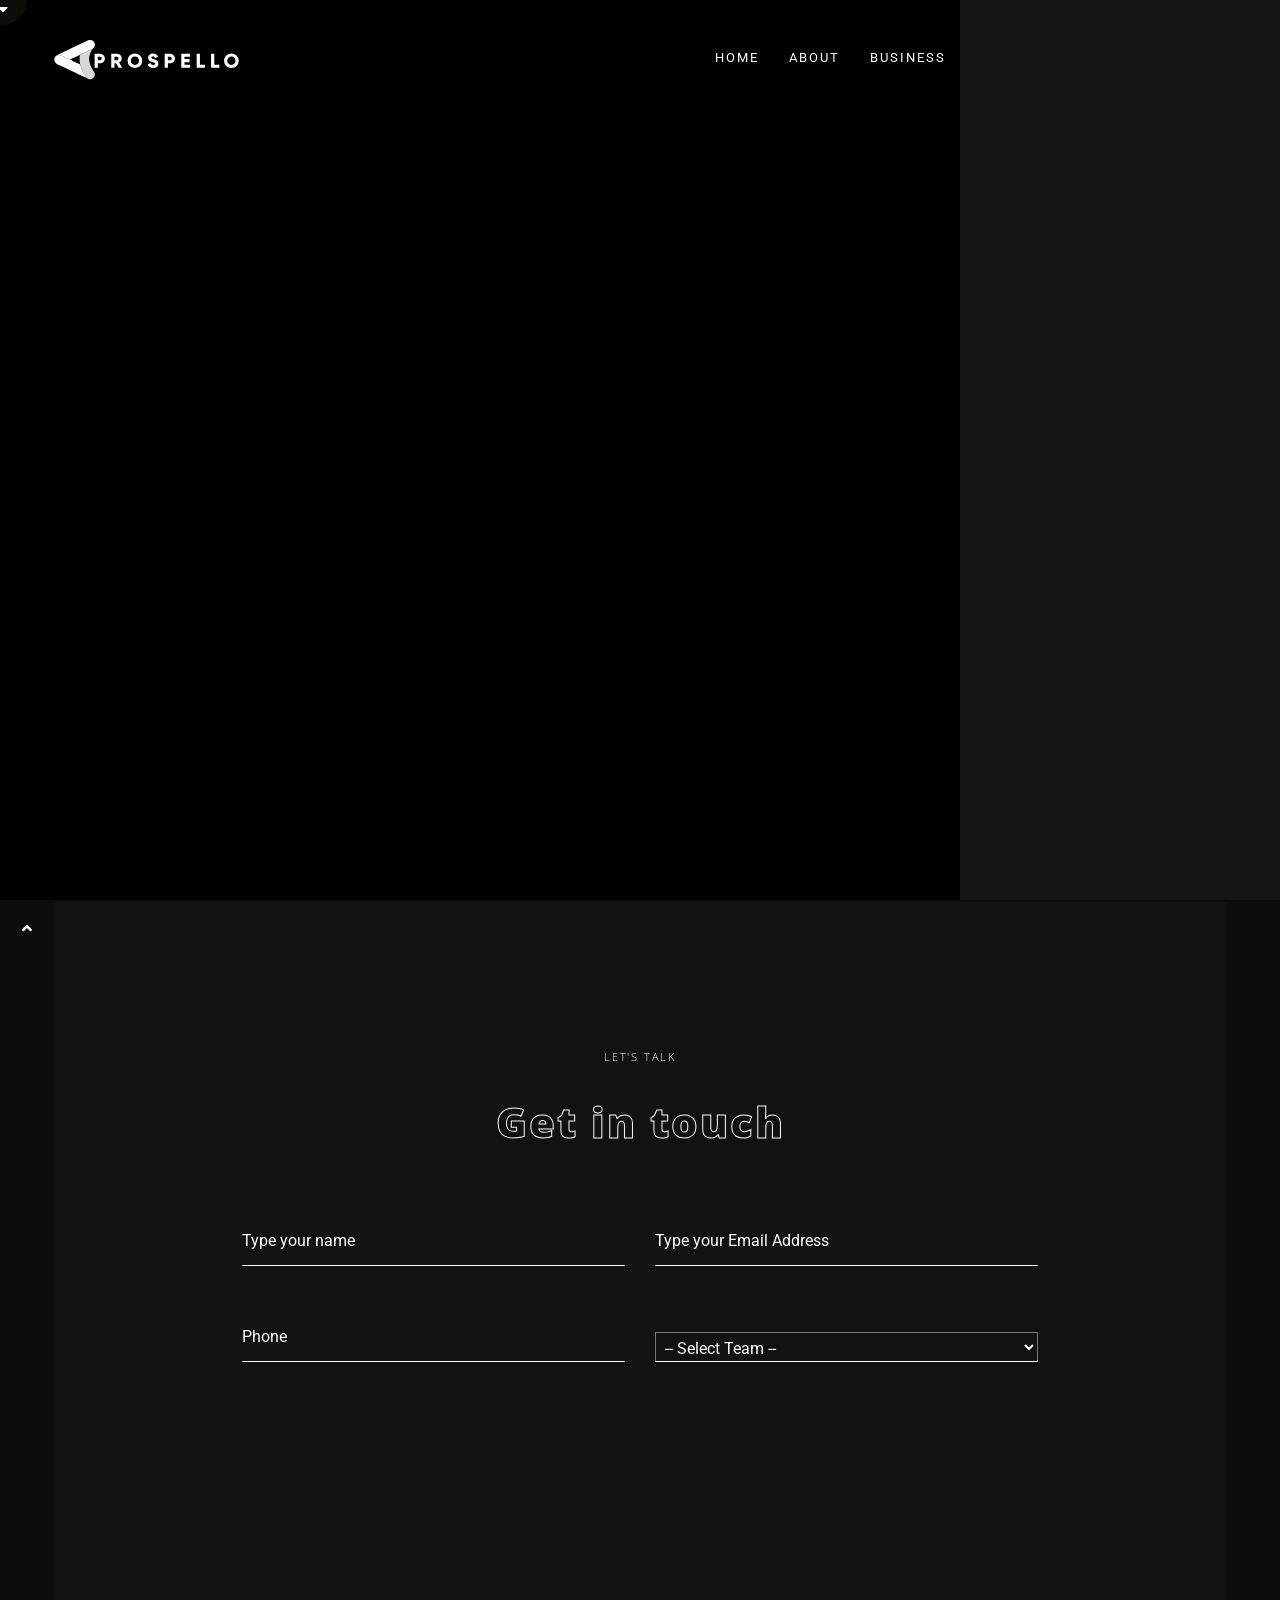
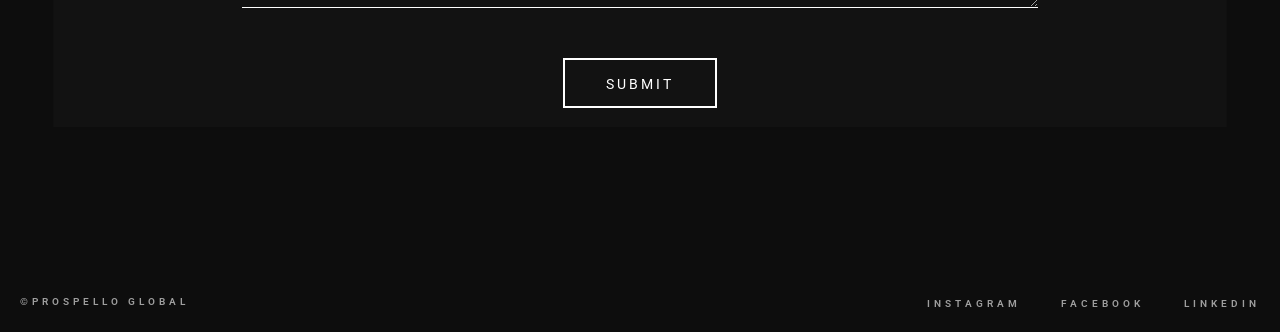
<file: contact.html>
<!DOCTYPE html>
<html lang="en-US">

<head>
    <!-- Required meta tags -->
    <meta charset="utf-8" />
    <meta name="viewport" content="width=device-width, initial-scale=1, shrink-to-fit=no" />
    <meta name="discrption" content="parallax one page" />
    <meta name="keyword" content="agency, business, corporate, creative, freelancer, interior, joomla template, K2 Blog, minimal, modern, multipurpose, personal, portfolio, responsive, simple" />

    <!--  Title -->
    <title>Prospello Technologies</title>

    <!-- Font Google -->
    <link href="https://fonts.googleapis.com/css?family=Roboto:400,500,700,900" rel="stylesheet">
    <link href="https://fonts.googleapis.com/css?family=Open+Sans:400,600,700,800" rel="stylesheet">

    <link rel="shortcut icon" type="image/x-icon" href="images/favicon.ico">

    <!-- custom styles (optional) -->
    <link href="css/plugins.css" rel="stylesheet" />
    <link href="css/style.css" rel="stylesheet" />
    <link href="css/responsive.css" rel="stylesheet" />
</head>

<body data-dsn-mousemove="true" data-dsn-scroller="true" class="ajax-slider ajax-menu">

    <!-- Loadnig Page -->
    <div class="loading-page">
        <div class="loadin-wrapper v-middle">
            <div class="dsn-progress">
                <div class="progress-number">0%</div>
                <div class="progress-fill-right"></div>
                <div class="progress-fill-left"></div>
                <div class="loading-text">PROSPELLO</div>
            </div>
        </div>
    </div>
    <!-- End Loadnig Page -->


    <!-- Nav Bar -->
    <div class="header-top nav-mobile">
        <div class="header-container">

            <div class="logo light_logo">
                <a href="index.html">
                    <img src="images/prospello-logo2-02.svg" alt="">
                </a>
            </div>
            <div class="logo dark_logo">
                <a href="index.html">
                    <img src="images/prospello-logo2-02.svg" alt="">
                </a>
            </div>


            <div class="menu-icon" data-dsn-grid="parallax" data-dsn-grid-move="50">
                <div class="icon-m">
                    <i class="menu-icon-close fas fa-times"></i>
                    <span class="menu-icon__line menu-icon__line-left"></span>
                    <span class="menu-icon__line"></span>
                    <span class="menu-icon__line menu-icon__line-right"></span>
                </div>
            </div>

            <div class="nav">
                <div class="inner">

                    <div class="nav__content">
                        <address>
                            <span>Prospello Global</span>
                            <span>Empora View, second, near signal junction Malaparamba, Kerala 673009</span>
                            <span>01024552406 , 01004392260</span>
                        </address>
                    </div>
                </div>
            </div>
        </div>
    </div>
    <div class="site-header">
        <div class="extend-container">
            <div class="inner-header">
                <div class="main-logo">
                    <a href="index.html">
                        <img  src="images/prospello-logo2-02.svg" alt="Logo" style="width: 100%;" />
                    </a>
                </div>
            </div>
            <nav class=" accent-menu main-navigation">
                <ul class="extend-container">
                    <li class="custom-drop-down">
                        <a href="index.html">Home</a>                        
                    </li>
                    <li class="custom-drop-down">
                        <a href="about-company.html">About</a>
                        <ul>
                            <li><a class="small" href="about-company.html">About Prospello</a></li>
                            <li><a class="small" href="leadership.html">Leadership Team</a></li>
                            <li><a class="small" href="community.html">Community </a></li>
                            
                        </ul>
                    </li>
                    <li class="custom-drop-down">
                        <a href="#">Business</a>
                        <ul>
                            <li><a class="small" href="business-1.html">Prospello Technologies Pvt</a></li>
                            <li><a class="small" href="business-2.html">Prospello Communications</a></li>
                            <li><a class="small" href="business-3.html">Heulearn</a></li>
                            <li><a class="small" href="business-4.html">Upcoming Projects</a></li>
                        </ul>
                    </li>
                    <li><a href="career.html">Career</a>
                    <li><a href="contact.html">Get Appoinment</a></li>
                </ul>
            </nav>
        </div>
    </div>
    <!-- End Nav Bar -->


    <main class="root">

        <!-- Header -->
        <header class="dsn-header-hero contact-header">
            <div class="hero-img map-custom cover-bg" id="map"></div>

            <div class="box-info-wrap">
                <div class="container h-100">
                    <div class="row align-items-center h-100">
                        <div class="col-12">

                            <div class="header-content text-center">
                                <div class="container col-12">
                                    <iframe src="https://www.google.com/maps/embed?pb=!1m18!1m12!1m3!1d3912.6589895861002!2d75.7985133140748!3d11.286458652659972!2m3!1f0!2f0!3f0!3m2!1i1024!2i768!4f13.1!3m3!1m2!1s0x3ba65fb011b4f0b9%3A0x384a8e18e4000131!2sProspello%20Global!5e0!3m2!1sen!2sin!4v1639478188887!5m2!1sen!2sin"  style="border:0; padding-left: 0;" allowfullscreen="" loading="lazy">
                                        
                                    </iframe>
                                </div>                            

                               
                            </div>
                        </div>
                    </div>
                </div>
            </div>
        </header>
        <div class="dsn-header-height"></div>
        <!-- End Header -->

        <div class="content-background"></div>
        <div class="page-content">
            <section class="content-block  section-padding">
                <div class="section-title mb-70 text-center">
                    <h5 class="subtitle">Let's talk</h5>
                    <h1>Get in touch</h1>
                </div>

                <div class="container">
                    <div class="row justify-content-center">
                        <div class="col-lg-8">
                            <div class="form-box">
                                <form id="contact-form" class="form" method="post" action="#" data-toggle="validator">
                                    <div class="messages"></div>
                                    <div class="input__wrap controls">
                                        <div class="row">
                                            <div class="col-lg-6">
                                                <div class="form-group">
                                                    <input id="form_name" type="text" name="name" placeholder="Type your name"
                                                        required="required" data-error="name is required.">
                                                    <div class="help-block with-errors"></div>
                                                </div>
                                            </div>

                                            <div class="col-lg-6">
                                                <div class="form-group">
                                                    <input id="form_email" type="email" name="email" placeholder="Type your Email Address"
                                                        required="required" data-error="Valid email is required.">
                                                    <div class="help-block with-errors"></div>
                                                </div>
                                            </div>
                                            <div class="col-lg-6">
                                                <div class="form-group">
                                                    <input id="form_phone" type="phone" name="phone" placeholder="Phone"
                                                        required="required" data-error="Phone is required.">
                                                    <div class="help-block with-errors"></div>
                                                </div>
                                            </div>
                                            <div class="col-lg-6" style="padding-top: 20px;">
                                                <div class="form-group">
                                                    <select name="team" class="medium-input bg-white" placeholder="Phone" data-error="select required."required="" id="id_team" style="width: 100%; border-bottom: 1px solid;">
                                                          <option value="" selected="">-- Select Team --</option>

                                                          <option value="Chairman">Chairman</option>

                                                          <option value="Managing-Director">Managing-Director</option>

                                                          <option value="Operation-Manager">Operation-Manager</option>
                                                    </select>

                                                    <!-- <input id="form_phone" type="phone" name="phone" 
                                                        required="required" >
                                                    <div class="help-block with-errors"></div> -->
                                                </div>

                                            </div>
                                            <div class="col-lg-12" id="text-area">
                                                <div class="form-group">
                                                    <textarea id="form_message"  class="form-control" name="message"
                                                        placeholder="Reason For Appoinment" required="required"
                                                        data-error="Please,leave us a message.">
                                                    </textarea>
                                                    <div class="help-block with-errors"></div>
                                                </div>
                                            </div>

                                            <div class="col-12 text-center">
                                                <div data-dsn-grid="parallax">
                                                    <input type="submit">
                                                </div>
                                            </div>
                                        </div>
                                    </div>
                                </form>
                            </div>
                        </div>
                    </div>
                </div>
            </section>

            <footer class="footer" style="padding: 20px;">
                <div class="copyright-social">
                    <p> ©prospello global </p>
                    <ul class="d-flex align-items-center">
                        <li><a href="about.html#" target="_blank" data-dsn-grid="parallax" data-dsn-grid-move="20">Instagram</a></li>
                        <li><a href="about.html#" target="_blank" data-dsn-grid="parallax" data-dsn-grid-move="20">Facebook</a></li>
                        <li><a href="about.html#" target="_blank" data-dsn-grid="parallax" data-dsn-grid-move="20">Linkedin</a></li>
                    </ul>
                </div>
            </footer>

        </div>

    </main>

   <!-- cursor -->
    <div class="global-cursor">
        <div class="custom-cursor single-cursor">
            <div class="cursor-container">
                <div class="cursor-text">
                    <div class="cursor-text-wrapper">
                        <div class="cursor-text-value">Scroll</div>
                    </div>
                    <div class="cursor-text-wrapper">
                        <div class="cursor-text-value nth-2">or hold</div>
                    </div>
                </div>
                <div class="cursor-part">
                    <div class="cursor-item"></div>
                </div>
                <div class="cursor-part cursor-left">
                    <i class="fas fa-caret-left"></i>
                </div>
                <div class="cursor-part cursor-right">
                    <i class="fas fa-caret-right"></i>
                </div>
            </div>
        </div>
    </div>
    <!-- End cursor -->

    <!-- Scroll Top -->
    <div data-dsn-grid="progress-circle" data-dsn-grid-stroke="#fff">
        <div class="icon__fixed" data-dsn-grid="parallax">
            <i class="fas fa-angle-up"></i>
        </div>
    </div>
    <!-- End Scroll Top -->


    <!-- Optional JavaScript -->
    <script src="js/jquery-3.1.1.min.js"></script>
    <!-- <script
      src="https://maps.googleapis.com/maps/api/js?key=YOUR_API_KEY&callback=initMap&libraries=&v=weekly"
      async
    ></script> -->
    <script src="js/plugins.js"></script>
    <script src="js/dsn-grid.js"></script>
    <script src="js/custom.js"></script>
</body>

</html>
</file>
<file: css/plugins.css>
/*-----------------------------------------------------------------------------------

	Template Name: 
	Template URI: 
	Description: 
	Author: design_grid
	Author URI:
	Version: 1.0

-----------------------------------------------------------------------------------*/

/* ----------------------------------------------------------------
			[ All Css Plugins & Helper Classes File ]
-----------------------------------------------------------------*/

/* == bootstrap == */
@import url("plugins/bootstrap.min.css");

/* == fontawesome == */
@import url("plugins/fontawesome-all.min.css");

/* == animate == */
@import url("plugins/animate.css");

/* == slick == */
@import url("plugins/slick.css");

/* == aos == */
@import url("plugins/aos.css");

/* == justifiedGallery == */
@import url("plugins/justifiedGallery.min.css");

/* == magnific popup == */
@import url("plugins/magnific-popup.css");
</file>
<file: css/style.css>
@charset "UTF-8";

[data-overlay]:before {
  content: '';
  position: absolute;
  background: #000;
  width: 100%;
  height: 100%;
  top: 0;
  left: 0;
  z-index: 0;
}

[data-overlay="0"]:before {
  opacity: 0;
}

[data-overlay="1"]:before {
  opacity: 0.1;
}

[data-overlay="2"]:before {
  opacity: 0.2;
}

[data-overlay="3"]:before {
  opacity: 0.3;
}

[data-overlay="4"]:before {
  opacity: 0.4;
}

[data-overlay="5"]:before {
  opacity: 0.5;
}

[data-overlay="6"]:before {
  opacity: 0.6;
}

[data-overlay="7"]:before {
  opacity: 0.7;
}

[data-overlay="8"]:before {
  opacity: 0.8;
}

[data-overlay="9"]:before {
  opacity: 0.9;
}

[data-overlay="10"]:before {
  opacity: 1;
}

.cover-bg {
  -webkit-background-size: cover;
  -moz-background-size: cover;
  -o-background-size: cover;
  background-size: cover;
  background-position: center center;
  background-repeat: no-repeat;
}

.v-middle {
  position: absolute;
  top: 50%;
  left: 0;
  top: 50%;
  left: 50%;
  -webkit-transform: translate(-50%, -50%);
  -ms-transform: translate(-50%, -50%);
  transform: translate(-50%, -50%);
}

/* -------------------------------------------------------
                     helpers
-------------------------------------------------------- */
.display-table-cell {
  display: table-cell !important;
}

.vertical-align-middle {
  vertical-align: middle;
}

.line-height-5 {
  line-height: 1.5 !important;
}

.line-height-6 {
  line-height: 1.6 !important;
}

.line-height-7 {
  line-height: 1.7 !important;
}

.line-height-8 {
  line-height: 1.8 !important;
}

.uppercase {
  text-transform: uppercase !important;
}

.lowercase {
  text-transform: lowercase !important;
}

.capitalize {
  text-transform: capitalize !important;
}

.nott {
  text-transform: none !important;
}

.fright {
  float: right !important;
}

.fleft {
  float: left !important;
}

.fnone {
  float: none !important;
}

.center {
  text-align: center !important;
}

.nobg {
  background: none !important;
}

.nobgcolor {
  background-color: transparent !important;
}

.fw300 {
  font-weight: 300 !important;
}

.fw400 {
  font-weight: 400 !important;
}

.fw500 {
  font-weight: 500 !important;
}

.fw600 {
  font-weight: 600 !important;
}

.fw700 {
  font-weight: 700 !important;
}

.ls0 {
  letter-spacing: 0px !important;
}

.ls1 {
  letter-spacing: 1px !important;
}

.ls2 {
  letter-spacing: 2px !important;
}

.ls3 {
  letter-spacing: 3px !important;
}

.ls4 {
  letter-spacing: 4px !important;
}

.ls5 {
  letter-spacing: 5px !important;
}

.fz-12 {
  font-size: 12px !important;
}

.fz-14 {
  font-size: 14px !important;
}

.fz-15 {
  font-size: 15px !important;
}

.fz-16 {
  font-size: 16px !important;
}

.fz-18 {
  font-size: 18px !important;
}

.fz-20 {
  font-size: 20px !important;
}

.fz-30 {
  font-size: 30px !important;
}

.mpl-0 {
  margin-left: 0 !important;
  padding-left: 0 !important;
}

.mpr-0 {
  margin-right: 0 !important;
  padding-right: 0 !important;
}

.m-auto {
  margin: auto !important;
}

.no-margin {
  margin: 0 !important;
}

.m-0 {
  margin: 0 !important;
}

.mbl-0 {
  margin-left: 0 !important;
  padding-left: 0 !important;
}

.mbr-0 {
  margin-right: 0 !important;
  padding-right: 0 !important;
}

.m-0 {
  margin: 0 !important;
}

.ml-0 {
  margin-left: 0 !important;
}

.mr-0 {
  margin-right: 0 !important;
}

.mt-0 {
  margin-top: 0 !important;
}

.mt-5 {
  margin-top: 5px !important;
}

.mt-10 {
  margin-top: 10px !important;
}

.mt-15 {
  margin-top: 15px !important;
}

.mt-20 {
  margin-top: 20px !important;
}

.mt-25 {
  margin-top: 25px !important;
}

.mt-30 {
  margin-top: 30px !important;
}

.mt-35 {
  margin-top: 35px !important;
}

.mt-40 {
  margin-top: 40px !important;
}

.mt-45 {
  margin-top: 45px !important;
}

.mt-50 {
  margin-top: 50px !important;
}

.mt-55 {
  margin-top: 55px !important;
}

.mt-60 {
  margin-top: 60px !important;
}

.mt-62 {
  margin-top: 62px !important;
}

.mt-65 {
  margin-top: 65px !important;
}

.mt-70 {
  margin-top: 70px !important;
}

.mt-75 {
  margin-top: 75px !important;
}

.mt-80 {
  margin-top: 80px !important;
}

.mt-85 {
  margin-top: 85px !important;
}

.mt-90 {
  margin-top: 90px !important;
}

.mt-95 {
  margin-top: 95px !important;
}

.mt-100 {
  margin-top: 100px !important;
}

/*-------------------------------------------------------
           Custom Margin Bottom
-------------------------------------------------------*/
.mb-0 {
  margin-bottom: 0 !important;
}

.mb-5 {
  margin-bottom: 5px !important;
}

.mb-10 {
  margin-bottom: 10px !important;
}

.mb-15 {
  margin-bottom: 15px !important;
}

.mb-20 {
  margin-bottom: 20px !important;
}

.mb-25 {
  margin-bottom: 25px !important;
}

.mb-30 {
  margin-bottom: 30px !important;
}

.mb-35 {
  margin-bottom: 35px !important;
}

.mb-40 {
  margin-bottom: 40px !important;
}

.mb-45 {
  margin-bottom: 45px !important;
}

.mb-50 {
  margin-bottom: 50px !important;
}

.mb-55 {
  margin-bottom: 55px !important;
}

.mb-60 {
  margin-bottom: 60px !important;
}

.mb-62 {
  margin-bottom: 62px !important;
}

.mb-65 {
  margin-bottom: 65px !important;
}

.mb-70 {
  margin-bottom: 70px !important;
}

.mb-75 {
  margin-bottom: 75px !important;
}

.mb-80 {
  margin-bottom: 80px !important;
}

.mb-85 {
  margin-bottom: 85px !important;
}

.mb-90 {
  margin-bottom: 90px !important;
}

.mb-95 {
  margin-bottom: 95px !important;
}

.mb-100 {
  margin-bottom: 100px !important;
}

/*-------------------------------------------------------
           Custom Padding Top
-------------------------------------------------------*/
.pt-0 {
  padding-top: 0 !important;
}

.pt-5 {
  padding-top: 5px !important;
}

.pt-10 {
  padding-top: 10px !important;
}

.pt-15 {
  padding-top: 15px !important;
}

.pt-20 {
  padding-top: 20px !important;
}

.pt-25 {
  padding-top: 25px !important;
}

.pt-30 {
  padding-top: 30px !important;
}

.pt-35 {
  padding-top: 35px !important;
}

.pt-40 {
  padding-top: 40px !important;
}

.pt-45 {
  padding-top: 45px !important;
}

.pt-50 {
  padding-top: 50px !important;
}

.pt-55 {
  padding-top: 55px !important;
}

.pt-60 {
  padding-top: 60px !important;
}

.pt-65 {
  padding-top: 65px !important;
}

.pt-70 {
  padding-top: 70px !important;
}

.pt-75 {
  padding-top: 75px !important;
}

.pt-80 {
  padding-top: 80px !important;
}

.pt-85 {
  padding-top: 85px !important;
}

.pt-90 {
  padding-top: 90px !important;
}

.pt-95 {
  padding-top: 95px !important;
}

.pt-100 {
  padding-top: 100px !important;
}

/*-------------------------------------------------------
           Custom Padding bottom
-------------------------------------------------------*/
.pb-0 {
  padding-bottom: 0 !important;
}

.pb-5 {
  padding-bottom: 5px !important;
}

.pb-10 {
  padding-bottom: 10px !important;
}

.pb-15 {
  padding-bottom: 15px !important;
}

.pb-20 {
  padding-bottom: 20px !important;
}

.pb-25 {
  padding-bottom: 25px !important;
}

.pb-30 {
  padding-bottom: 30px !important;
}

.pb-35 {
  padding-bottom: 35px !important;
}

.pb-40 {
  padding-bottom: 40px !important;
}

.pb-45 {
  padding-bottom: 45px !important;
}

.pb-50 {
  padding-bottom: 50px !important;
}

.pb-55 {
  padding-bottom: 55px !important;
}

.pb-60 {
  padding-bottom: 60px !important;
}

.pb-65 {
  padding-bottom: 65px !important;
}

.pb-70 {
  padding-bottom: 70px !important;
}

.pb-75 {
  padding-bottom: 75px !important;
}

.pb-80 {
  padding-bottom: 80px !important;
}

.pb-85 {
  padding-bottom: 85px !important;
}

.pb-90 {
  padding-bottom: 90px !important;
}

.pb-95 {
  padding-bottom: 95px !important;
}

.pb-100 {
  padding-bottom: 100px !important;
}

.b-shadow {
  -webkit-box-shadow: 0px 5px 35px 0px rgba(148, 146, 245, 0.15);
  box-shadow: 0px 5px 35px 0px rgba(148, 146, 245, 0.15);
}

.t-shadow-1 {
  text-shadow: 2px 8px 6px rgba(0, 0, 0, 0.1);
}

.t-shadow-2 {
  text-shadow: 1px 1px 2px rgba(0, 0, 0, 0.2);
}

.w-100 {
  width: 100%;
}

.height-100 {
  height: 100%;
}

.color-white {
  color: #fff !important;
}

.noheight {
  height: 0 !important;
}

.nolineheight {
  line-height: 0 !important;
}

.ohidden {
  position: relative;
  overflow: hidden !important;
}

.no-padding {
  padding: 0 !important;
}

.p-relative {
  position: relative !important;
}

.p-absolute {
  position: absolute !important;
}

.hidden {
  display: none !important;
}

.nothidden {
  display: block !important;
}

.inline-block {
  float: none !important;
  display: inline-block !important;
}

.o-hidden {
  overflow: hidden !important;
}

.p-op {
  position: absolute;
  top: 0;
  left: 0;
  bottom: 0;
  right: 0;
}

.l-auto {
  left: auto !important;
}

.r-auto {
  right: auto !important;
}

.b-auto {
  bottom: auto !important;
}

.dsn-video {
  -o-object-fit: cover;
  object-fit: cover;
  z-index: -20 !important;
  width: 100%;
}

/* -------------------------------------------------------
                   typography
-------------------------------------------------------- */
dl, dt, dd, ol, ul, li {
  margin: 0;
  padding: 0;
}

.clear {
  clear: both;
  display: block;
  font-size: 0px;
  height: 0px;
  line-height: 0;
  width: 100%;
  overflow: hidden;
}

::-moz-selection {
  background: #B0976D;
  color: #fff;
}

::selection {
  background: #B0976D;
  color: #fff;
}

/* ----------------------------------------------------------------
	Typography
-----------------------------------------------------------------*/
* {
  -webkit-box-sizing: border-box;
  box-sizing: border-box;
  text-decoration: none !important;
  list-style: none !important;
  outline: none !important;
  margin: 0;
  padding: 0;
}

html {
  height: 100%;
  -webkit-box-sizing: border-box;
  box-sizing: border-box;
  margin-right: 0px !important;
  overflow: visible !important;
}

body {
  line-height: 1.2;
  color: #212529;
  font-size: 16px;
  font-family: "Roboto", sans-serif;
  height: 100%;
  overflow-x: hidden;
  -webkit-transition: opacity 0.2s ease-in-out 0.2s;
  -o-transition: opacity 0.2s ease-in-out 0.2s;
  transition: opacity 0.2s ease-in-out 0.2s;
  -webkit-font-smoothing: antialiased;
}

body.hidden {
  opacity: 0;
}

html, body, div, span, applet, object, iframe, h1, h2, h3, h4, h5, h6, p, blockquote, pre, a, abbr, acronym, address, big, cite, code, del, dfn, em, font, ins, kbd, q, s, samp, small, strike, strong, sub, sup, tt, var, dl, dt, dd, ol, ul, li, fieldset, form, label, legend, table, caption, tbody, tfoot, thead, tr, th, td {
  border: 0;
  margin: 0;
  outline: 0;
  padding: 0;
  vertical-align: baseline;
}

article,
aside,
details,
figcaption,
footer,
header,
hgroup,
nav,
section {
  display: block;
}

audio {
  display: inline-block;
  max-width: 100%;
}

address {
  font-style: italic;
  margin-bottom: 24px;
}

cite,
dfn,
em,
i {
  font-style: italic;
}

a {
  text-decoration: none !important;
  color: #B0976D;
}

img {
  width: 100%;
  max-width: 100%;
  height: auto;
  vertical-align: middle;
}

span, a {
  display: inline-block;
  color: inherit;
}

iframe {
  border: none !important;
}

button {
  background: inherit;
  border: none;
}

/* ----------------------------------------------------------------
	Basic Layout Styles
-----------------------------------------------------------------*/
h1,
h2,
h3,
h4,
h5,
h6 {
  color: #fff;
  font-weight: 600;
  line-height: 1.2;
  font-family: "Open Sans", sans-serif;
  margin: 0;
}

h1 {
  font-size: 55px;
}

h2 {
  font-size: 40px;
}

h3 {
  font-size: 35px;
}

h4.space {
  font-size: 25px;
  margin-bottom: 2%;
}

h5 {
  font-size: 16px;
}

h6 {
  font-size: 18px;
}

h4 {
  font-weight: 400;
}

p {
  line-height: 1.7;
  font-weight: 400;
  margin: 0;
}

/* -------------------------------------------------------
                   Core
-------------------------------------------------------- */
body {
  background-color: #0d0d0d !important;
  overflow: hidden;
  color: #999;
}

body.dsn-mobile {
  overflow-y: auto;
}

main.root {
  width: 100%;
  height: 100%;
}

.container {
  max-width: 1240px;
}

.bg-white {
  background-color: #121212 !important;
}

.section-padding {
  padding-top: 9rem;
  padding-bottom: 9rem;
}

.section-margin {
  margin-top: 9rem;
}

.section-container {
  margin-bottom: 9rem;
}

.section-container + .section-margin {
  margin-top: 0;
}

.m-section {
  margin-top: 9rem;
}

.section-top {
  padding-top: 9rem;
}

.section-bottom {
  padding-bottom: 9rem;
}

.heading {
  position: relative;
}

.heading.heading-light h6 {
  color: #000;
}

.heading.heading-light h6:after {
  background-color: #000;
}

.heading.heading-light h2 {
  color: #000;
  margin: unset;
}

.heading h6 {
  position: relative;
  font-size: 12px;
  font-weight: 600;
  text-transform: uppercase;
  letter-spacing: 2px;
  margin-bottom: 15px;
  padding-left: 50px;
  opacity: .8;
}

.heading h6:after {
  content: '';
  position: absolute;
  left: 0;
  top: 50%;
  width: 40px;
  height: 1px;
  background-color: #fff;
  opacity: .8;
}

.heading h2 {
  position: relative;
  font-size: 42px;
  font-weight: 600;
  line-height: 1;
  margin-bottom: 40px;
;
}

.section-title {
  position: relative;
}

.section-title .subtitle {
  font-size: 11px;
  letter-spacing: 1.83px;
  line-height: 22px;
  text-transform: uppercase;
  font-weight: 300;
}

.section-title h1, .section-title h2 {
  color: transparent;
  -webkit-text-stroke: 1px #fff;
  -webkit-transition: all .7s ease-in-out;
  -o-transition: all .7s ease-in-out;
  transition: all .7s ease-in-out;
  font-size: 42px;
  line-height: 48px;
  font-weight: 800;
  margin-top: 30px;
  margin-bottom: 30px;
  letter-spacing: 2px;
}

.content-background {
  -webkit-transition: margin-top 400ms cubic-bezier(0, 1, 0.15, 1), opacity 400ms cubic-bezier(0, 1, 0.15, 1), -webkit-transform 100ms;
  transition: margin-top 400ms cubic-bezier(0, 1, 0.15, 1), opacity 400ms cubic-bezier(0, 1, 0.15, 1), -webkit-transform 100ms;
  -o-transition: margin-top 400ms cubic-bezier(0, 1, 0.15, 1), opacity 400ms cubic-bezier(0, 1, 0.15, 1), transform 100ms;
  transition: margin-top 400ms cubic-bezier(0, 1, 0.15, 1), opacity 400ms cubic-bezier(0, 1, 0.15, 1), transform 100ms;
  transition: margin-top 400ms cubic-bezier(0, 1, 0.15, 1), opacity 400ms cubic-bezier(0, 1, 0.15, 1), transform 100ms, -webkit-transform 100ms;
  margin-top: -80px;
  opacity: 1;
  width: 100%;
  background-color: #121212;
  height: 100vh;
  -webkit-transform: scale(0.91667);
  -ms-transform: scale(0.91667);
  transform: scale(0.91667);
  -webkit-transform-origin: 50% 0;
  -ms-transform-origin: 50% 0;
  transform-origin: 50% 0;
  -webkit-box-sizing: border-box;
  box-sizing: border-box;
  color: #000;
  position: absolute;
  z-index: 1;
}

.page-content {
  margin-top: -80px;
  position: relative;
  z-index: 2;
  min-height: 100vh;
  overflow: hidden;
  -webkit-transition: opacity 2000ms cubic-bezier(0.75, 0.01, 0.25, 1);
  -o-transition: opacity 2000ms cubic-bezier(0.75, 0.01, 0.25, 1);
  transition: opacity 2000ms cubic-bezier(0.75, 0.01, 0.25, 1);
}

.loading-page {
  position: fixed;
  width: 100%;
  height: 100%;
  left: 0;
  top: 0;
  bottom: 0;
  background-color: #151515;
  z-index: 999999999999;
}

.loading-page .loadin-wrapper .dsn-progress {
  position: relative;
  width: 25vw;
}

.loading-page .loadin-wrapper .dsn-progress .loading-text {
  position: relative;
  color: #fff;
  font-size: 24px;
  font-weight: 600;
  letter-spacing: 2px;
  text-align: center;
  padding-top: 20px;
  text-transform: uppercase;
}

.loading-page .loadin-wrapper .dsn-progress .progress-number {
  position: relative;
  color: #fff;
  font-size: 24px;
  font-weight: 600;
  letter-spacing: 2px;
  text-align: center;
  margin-bottom: 20px;
}

.loading-page .loadin-wrapper .dsn-progress .progress-fill-left {
  width: 0;
  right: 50%;
  position: absolute;
  height: 1px;
  background-color: #fff;
}

.loading-page .loadin-wrapper .dsn-progress .progress-fill-right {
  width: 0;
  position: absolute;
  left: 50%;
  height: 1px;
  background-color: #fff;
}

.btn-custom {
  position: relative;
  border: 1px solid #64666c;
  font-size: 12px;
  color: #d2d2d2;
  width: 186px;
  padding: 12px;
  display: block;
  letter-spacing: 2.3px;
  text-align: left;
  z-index: 2;
}

.btn-custom:before {
  content: attr(data-hover);
  position: absolute;
  left: 12px;
  top: 12px;
  width: 0;
  height: calc(100% - 20px);
  -webkit-transition: width 0.8s cubic-bezier(0.165, 0.84, 0.44, 1);
  -o-transition: width 0.8s cubic-bezier(0.165, 0.84, 0.44, 1);
  transition: width 0.8s cubic-bezier(0.165, 0.84, 0.44, 1);
  overflow: hidden;
}

.btn-custom span {
  opacity: 0.7;
  -webkit-transition: opacity 0.5s cubic-bezier(0.455, 0.03, 0.515, 0.955);
  -o-transition: opacity 0.5s cubic-bezier(0.455, 0.03, 0.515, 0.955);
  transition: opacity 0.5s cubic-bezier(0.455, 0.03, 0.515, 0.955);
}

.btn-custom div {
  position: absolute;
  right: 12px;
  top: 19px;
  background: #64666c;
  width: 35px;
  height: 1px;
}

.btn-custom div:after {
  content: "";
  height: 1px;
  width: 100%;
  top: 0;
  left: 0;
  background: #fff;
  position: absolute;
  -webkit-transform-origin: 0 0;
  -ms-transform-origin: 0 0;
  transform-origin: 0 0;
  transform: scaleX(0);
  -webkit-transform: scaleX(0);
  -ms-transform: scaleX(0);
  -webkit-transition: 0.4s cubic-bezier(1, 0, 0, 1);
  -o-transition: 0.4s cubic-bezier(1, 0, 0, 1);
  transition: 0.4s cubic-bezier(1, 0, 0, 1);
  overflow: hidden;
}

.btn-custom:hover {
  color: #fff;
}

.btn-custom:hover span {
  opacity: 0;
}

.btn-custom:hover:before {
  width: calc(100% - 23px);
}

.btn-custom:hover div:after {
  transform: scaleX(1);
  -webkit-transform: scaleX(1);
  -ms-transform: scaleX(1);
}

.global-cursor {
  position: fixed;
  pointer-events: none;
  z-index: 9004;
}

.global-cursor .custom-cursor {
  position: absolute;
  top: 150px;
  left: 50%;
  transition: 0.6s cubic-bezier(0.75, -1.27, 0.3, 2.33) transform, 0.4s cubic-bezier(0.75, -0.27, 0.3, 1.33) opacity, 0.6s cubic-bezier(0.75, -1.27, 0.3, 2.33) -webkit-transform;
}

.global-cursor .custom-cursor.single-cursor .cursor-container {
  -webkit-transform: rotate(90deg);
  -moz-transform: rotate(90deg);
  -ms-transform: rotate(90deg);
  -o-transform: rotate(90deg);
  transform: rotate(90deg);
  -webkit-transition: transform 0.2s cubic-bezier(0.32, 0.05, 0.73, 0.9), opacity 0.2s cubic-bezier(0.32, 0.05, 0.73, 0.9);
  -moz-transition: transform 0.2s cubic-bezier(0.32, 0.05, 0.73, 0.9), opacity 0.2s cubic-bezier(0.32, 0.05, 0.73, 0.9);
  -ms-transition: transform 0.2s cubic-bezier(0.32, 0.05, 0.73, 0.9), opacity 0.2s cubic-bezier(0.32, 0.05, 0.73, 0.9);
  -o-transition: transform 0.2s cubic-bezier(0.32, 0.05, 0.73, 0.9), opacity 0.2s cubic-bezier(0.32, 0.05, 0.73, 0.9);
  -webkit-transition: opacity 0.2s cubic-bezier(0.32, 0.05, 0.73, 0.9), -webkit-transform 0.2s cubic-bezier(0.32, 0.05, 0.73, 0.9);
  transition: opacity 0.2s cubic-bezier(0.32, 0.05, 0.73, 0.9), -webkit-transform 0.2s cubic-bezier(0.32, 0.05, 0.73, 0.9);
  transition: transform 0.2s cubic-bezier(0.32, 0.05, 0.73, 0.9), opacity 0.2s cubic-bezier(0.32, 0.05, 0.73, 0.9);
  transition: transform 0.2s cubic-bezier(0.32, 0.05, 0.73, 0.9), opacity 0.2s cubic-bezier(0.32, 0.05, 0.73, 0.9), -webkit-transform 0.2s cubic-bezier(0.32, 0.05, 0.73, 0.9);
}

.global-cursor .custom-cursor.single-cursor .cursor-container .cursor-text {
  -webkit-transform: rotate(270deg);
  -moz-transform: rotate(270deg);
  -ms-transform: rotate(270deg);
  -o-transform: rotate(270deg);
  transform: rotate(270deg);
  top: 50%;
  left: -110%;
}

.global-cursor .custom-cursor.single-cursor .cursor-container .cursor-text .nth-2 {
  display: none;
}

.global-cursor .custom-cursor.ui-light .cursor-container .cursor-text {
  top: -31px;
}

.global-cursor .custom-cursor.ui-light .cursor-container .nth-2 {
  display: none;
}

.global-cursor .custom-cursor.custom-cursor-link .cursor-container .cursor-text {
  opacity: 0;
  -webkit-transition: transform 0.3s cubic-bezier(0.32, 0.05, 0.73, 0.9), opacity 0.3s cubic-bezier(0.32, 0.05, 0.73, 0.9);
  -moz-transition: transform 0.3s cubic-bezier(0.32, 0.05, 0.73, 0.9), opacity 0.3s cubic-bezier(0.32, 0.05, 0.73, 0.9);
  -ms-transition: transform 0.3s cubic-bezier(0.32, 0.05, 0.73, 0.9), opacity 0.3s cubic-bezier(0.32, 0.05, 0.73, 0.9);
  -o-transition: transform 0.3s cubic-bezier(0.32, 0.05, 0.73, 0.9), opacity 0.3s cubic-bezier(0.32, 0.05, 0.73, 0.9);
  -webkit-transition: opacity 0.3s cubic-bezier(0.32, 0.05, 0.73, 0.9), -webkit-transform 0.3s cubic-bezier(0.32, 0.05, 0.73, 0.9);
  transition: opacity 0.3s cubic-bezier(0.32, 0.05, 0.73, 0.9), -webkit-transform 0.3s cubic-bezier(0.32, 0.05, 0.73, 0.9);
  transition: transform 0.3s cubic-bezier(0.32, 0.05, 0.73, 0.9), opacity 0.3s cubic-bezier(0.32, 0.05, 0.73, 0.9);
  transition: transform 0.3s cubic-bezier(0.32, 0.05, 0.73, 0.9), opacity 0.3s cubic-bezier(0.32, 0.05, 0.73, 0.9), -webkit-transform 0.3s cubic-bezier(0.32, 0.05, 0.73, 0.9);
}

.global-cursor .custom-cursor.custom-cursor-link .cursor-container .cursor-part i {
  opacity: 0;
  -webkit-transition: transform 0.3s cubic-bezier(0.32, 0.05, 0.73, 0.9), opacity 0.3s cubic-bezier(0.32, 0.05, 0.73, 0.9);
  -moz-transition: transform 0.3s cubic-bezier(0.32, 0.05, 0.73, 0.9), opacity 0.3s cubic-bezier(0.32, 0.05, 0.73, 0.9);
  -ms-transition: transform 0.3s cubic-bezier(0.32, 0.05, 0.73, 0.9), opacity 0.3s cubic-bezier(0.32, 0.05, 0.73, 0.9);
  -o-transition: transform 0.3s cubic-bezier(0.32, 0.05, 0.73, 0.9), opacity 0.3s cubic-bezier(0.32, 0.05, 0.73, 0.9);
  -webkit-transition: opacity 0.3s cubic-bezier(0.32, 0.05, 0.73, 0.9), -webkit-transform 0.3s cubic-bezier(0.32, 0.05, 0.73, 0.9);
  transition: opacity 0.3s cubic-bezier(0.32, 0.05, 0.73, 0.9), -webkit-transform 0.3s cubic-bezier(0.32, 0.05, 0.73, 0.9);
  transition: transform 0.3s cubic-bezier(0.32, 0.05, 0.73, 0.9), opacity 0.3s cubic-bezier(0.32, 0.05, 0.73, 0.9);
  transition: transform 0.3s cubic-bezier(0.32, 0.05, 0.73, 0.9), opacity 0.3s cubic-bezier(0.32, 0.05, 0.73, 0.9), -webkit-transform 0.3s cubic-bezier(0.32, 0.05, 0.73, 0.9);
}

.global-cursor .custom-cursor.custom-cursor-link .cursor-container .cursor-part .cursor-item {
  width: 70px !important;
  height: 70px !important;
  background-color: rgba(79, 76, 58, 0.6);
}

.global-cursor .custom-cursor.effect-cursor .cursor-container .cursor-text .cursor-text-wrapper .cursor-text-value {
  -webkit-transform: rotate(0) translateY(100%);
  -ms-transform: rotate(0) translateY(100%);
  transform: rotate(0) translateY(100%);
  -webkit-transition: transform 0.5s cubic-bezier(0.32, 0.05, 0.73, 0.9), opacity 0.5s cubic-bezier(0.32, 0.05, 0.73, 0.9);
  -moz-transition: transform 0.5s cubic-bezier(0.32, 0.05, 0.73, 0.9), opacity 0.5s cubic-bezier(0.32, 0.05, 0.73, 0.9);
  -ms-transition: transform 0.5s cubic-bezier(0.32, 0.05, 0.73, 0.9), opacity 0.5s cubic-bezier(0.32, 0.05, 0.73, 0.9);
  -o-transition: transform 0.5s cubic-bezier(0.32, 0.05, 0.73, 0.9), opacity 0.5s cubic-bezier(0.32, 0.05, 0.73, 0.9);
  -webkit-transition: opacity 0.5s cubic-bezier(0.32, 0.05, 0.73, 0.9), -webkit-transform 0.5s cubic-bezier(0.32, 0.05, 0.73, 0.9);
  transition: opacity 0.5s cubic-bezier(0.32, 0.05, 0.73, 0.9), -webkit-transform 0.5s cubic-bezier(0.32, 0.05, 0.73, 0.9);
  transition: transform 0.5s cubic-bezier(0.32, 0.05, 0.73, 0.9), opacity 0.5s cubic-bezier(0.32, 0.05, 0.73, 0.9);
  transition: transform 0.5s cubic-bezier(0.32, 0.05, 0.73, 0.9), opacity 0.5s cubic-bezier(0.32, 0.05, 0.73, 0.9), -webkit-transform 0.5s cubic-bezier(0.32, 0.05, 0.73, 0.9);
  opacity: 1;
  -webkit-transition-delay: .3s;
  -o-transition-delay: .3s;
  transition-delay: .3s;
}

.global-cursor .custom-cursor.effect-cursor .cursor-container .cursor-text .cursor-text-wrapper .cursor-text-value.nth-2 {
  -webkit-transition-delay: .6s;
  -o-transition-delay: .6s;
  transition-delay: .6s;
}

.global-cursor .custom-cursor.effect-cursor .cursor-container .cursor-part.cursor-right i {
  -webkit-transform: translateX(0);
  -ms-transform: translateX(0);
  transform: translateX(0);
}

.global-cursor .custom-cursor.effect-cursor .cursor-container .cursor-part.cursor-left i {
  -webkit-transform: translateX(0);
  -ms-transform: translateX(0);
  transform: translateX(0);
}

.global-cursor .custom-cursor.effect-cursor .cursor-container .cursor-part .cursor-item {
  width: 40px;
  height: 40px;
  -webkit-transition: width 0.5s cubic-bezier(0.32, 0.05, 0.73, 0.9), height 0.5s cubic-bezier(0.32, 0.05, 0.73, 0.9);
  -moz-transition: width 0.5s cubic-bezier(0.32, 0.05, 0.73, 0.9), height 0.5s cubic-bezier(0.32, 0.05, 0.73, 0.9);
  -ms-transition: width 0.5s cubic-bezier(0.32, 0.05, 0.73, 0.9), height 0.5s cubic-bezier(0.32, 0.05, 0.73, 0.9);
  -o-transition: width 0.5s cubic-bezier(0.32, 0.05, 0.73, 0.9), height 0.5s cubic-bezier(0.32, 0.05, 0.73, 0.9);
  transition: width 0.5s cubic-bezier(0.32, 0.05, 0.73, 0.9), height 0.5s cubic-bezier(0.32, 0.05, 0.73, 0.9);
}

.global-cursor .custom-cursor .cursor-container {
  position: relative;
  width: 50px;
  height: 50px;
}

.global-cursor .custom-cursor .cursor-container .cursor-text {
  position: absolute;
  bottom: calc(100% + 22px);
  left: 0;
  color: #fff;
  pointer-events: none;
  width: 50px;
  -webkit-transition: transform 0.5s cubic-bezier(0.32, 0.05, 0.73, 0.9), opacity 0.5s cubic-bezier(0.32, 0.05, 0.73, 0.9);
  -moz-transition: transform 0.5s cubic-bezier(0.32, 0.05, 0.73, 0.9), opacity 0.5s cubic-bezier(0.32, 0.05, 0.73, 0.9);
  -ms-transition: transform 0.5s cubic-bezier(0.32, 0.05, 0.73, 0.9), opacity 0.5s cubic-bezier(0.32, 0.05, 0.73, 0.9);
  -o-transition: transform 0.5s cubic-bezier(0.32, 0.05, 0.73, 0.9), opacity 0.5s cubic-bezier(0.32, 0.05, 0.73, 0.9);
  -webkit-transition: opacity 0.5s cubic-bezier(0.32, 0.05, 0.73, 0.9), -webkit-transform 0.5s cubic-bezier(0.32, 0.05, 0.73, 0.9);
  transition: opacity 0.5s cubic-bezier(0.32, 0.05, 0.73, 0.9), -webkit-transform 0.5s cubic-bezier(0.32, 0.05, 0.73, 0.9);
  transition: transform 0.5s cubic-bezier(0.32, 0.05, 0.73, 0.9), opacity 0.5s cubic-bezier(0.32, 0.05, 0.73, 0.9);
  transition: transform 0.5s cubic-bezier(0.32, 0.05, 0.73, 0.9), opacity 0.5s cubic-bezier(0.32, 0.05, 0.73, 0.9), -webkit-transform 0.5s cubic-bezier(0.32, 0.05, 0.73, 0.9);
}

.global-cursor .custom-cursor .cursor-container .cursor-text .cursor-text-wrapper .cursor-text-value {
  text-transform: uppercase;
  font-size: 10px;
  font-weight: bold;
  font-family: "Open Sans", sans-serif;
  line-height: 1.5;
  text-align: center;
  color: #fff;
  -webkit-transform: rotate(8deg) translateY(30px);
  -ms-transform: rotate(8deg) translateY(30px);
  transform: rotate(8deg) translateY(30px);
  -webkit-transition: transform 0.2s cubic-bezier(0.32, 0.05, 0.73, 0.9), opacity 0.2s cubic-bezier(0.32, 0.05, 0.73, 0.9);
  -moz-transition: transform 0.2s cubic-bezier(0.32, 0.05, 0.73, 0.9), opacity 0.2s cubic-bezier(0.32, 0.05, 0.73, 0.9);
  -ms-transition: transform 0.2s cubic-bezier(0.32, 0.05, 0.73, 0.9), opacity 0.2s cubic-bezier(0.32, 0.05, 0.73, 0.9);
  -o-transition: transform 0.2s cubic-bezier(0.32, 0.05, 0.73, 0.9), opacity 0.2s cubic-bezier(0.32, 0.05, 0.73, 0.9);
  -webkit-transition: opacity 0.2s cubic-bezier(0.32, 0.05, 0.73, 0.9), -webkit-transform 0.2s cubic-bezier(0.32, 0.05, 0.73, 0.9);
  transition: opacity 0.2s cubic-bezier(0.32, 0.05, 0.73, 0.9), -webkit-transform 0.2s cubic-bezier(0.32, 0.05, 0.73, 0.9);
  transition: transform 0.2s cubic-bezier(0.32, 0.05, 0.73, 0.9), opacity 0.2s cubic-bezier(0.32, 0.05, 0.73, 0.9);
  transition: transform 0.2s cubic-bezier(0.32, 0.05, 0.73, 0.9), opacity 0.2s cubic-bezier(0.32, 0.05, 0.73, 0.9), -webkit-transform 0.2s cubic-bezier(0.32, 0.05, 0.73, 0.9);
  opacity: 0;
}

.global-cursor .custom-cursor .cursor-container .cursor-part {
  position: absolute;
  top: 50%;
  left: 50%;
  -webkit-transform: translate(-50%, -50%);
  -ms-transform: translate(-50%, -50%);
  transform: translate(-50%, -50%);
}

.global-cursor .custom-cursor .cursor-container .cursor-part i {
  color: #fff;
  -webkit-transition: transform 0.5s cubic-bezier(0.32, 0.05, 0.73, 0.9), opacity 0.5s cubic-bezier(0.32, 0.05, 0.73, 0.9);
  -moz-transition: transform 0.5s cubic-bezier(0.32, 0.05, 0.73, 0.9), opacity 0.5s cubic-bezier(0.32, 0.05, 0.73, 0.9);
  -ms-transition: transform 0.5s cubic-bezier(0.32, 0.05, 0.73, 0.9), opacity 0.5s cubic-bezier(0.32, 0.05, 0.73, 0.9);
  -o-transition: transform 0.5s cubic-bezier(0.32, 0.05, 0.73, 0.9), opacity 0.5s cubic-bezier(0.32, 0.05, 0.73, 0.9);
  -webkit-transition: opacity 0.5s cubic-bezier(0.32, 0.05, 0.73, 0.9), -webkit-transform 0.5s cubic-bezier(0.32, 0.05, 0.73, 0.9);
  transition: opacity 0.5s cubic-bezier(0.32, 0.05, 0.73, 0.9), -webkit-transform 0.5s cubic-bezier(0.32, 0.05, 0.73, 0.9);
  transition: transform 0.5s cubic-bezier(0.32, 0.05, 0.73, 0.9), opacity 0.5s cubic-bezier(0.32, 0.05, 0.73, 0.9);
  transition: transform 0.5s cubic-bezier(0.32, 0.05, 0.73, 0.9), opacity 0.5s cubic-bezier(0.32, 0.05, 0.73, 0.9), -webkit-transform 0.5s cubic-bezier(0.32, 0.05, 0.73, 0.9);
}

.global-cursor .custom-cursor .cursor-container .cursor-part.cursor-right i {
  -webkit-transform: translateX(5px);
  -ms-transform: translateX(5px);
  transform: translateX(5px);
}

.global-cursor .custom-cursor .cursor-container .cursor-part.cursor-left i {
  -webkit-transform: translateX(-5px);
  -ms-transform: translateX(-5px);
  transform: translateX(-5px);
}

.global-cursor .custom-cursor .cursor-container .cursor-part .cursor-item {
  width: 50px;
  height: 50px;
  background-color: rgba(23, 22, 15, 0.6);
  border-radius: 50%;
  -webkit-transform: translateY(-2px);
  -moz-transform: translateY(-2px);
  -ms-transform: translateY(-2px);
  -o-transform: translateY(-2px);
  transform: translateY(-2px);
  -webkit-transition: width 0.2s cubic-bezier(0.32, 0.05, 0.73, 0.9), height 0.2s cubic-bezier(0.32, 0.05, 0.73, 0.9);
  -moz-transition: width 0.2s cubic-bezier(0.32, 0.05, 0.73, 0.9), height 0.2s cubic-bezier(0.32, 0.05, 0.73, 0.9);
  -ms-transition: width 0.2s cubic-bezier(0.32, 0.05, 0.73, 0.9), height 0.2s cubic-bezier(0.32, 0.05, 0.73, 0.9);
  -o-transition: width 0.2s cubic-bezier(0.32, 0.05, 0.73, 0.9), height 0.2s cubic-bezier(0.32, 0.05, 0.73, 0.9);
  transition: width 0.2s cubic-bezier(0.32, 0.05, 0.73, 0.9), height 0.2s cubic-bezier(0.32, 0.05, 0.73, 0.9);
}

.global-cursor .custom-cursor .cursor-container .cursor-left {
  -webkit-transform: translate(calc(-50% - 5px), calc(-50% - 2px));
  -ms-transform: translate(calc(-50% - 5px), calc(-50% - 2px));
  transform: translate(calc(-50% - 5px), calc(-50% - 2px));
}

.global-cursor .custom-cursor .cursor-container .cursor-right {
  -webkit-transform: translate(calc(-50% + 5px), calc(-50% - 2px));
  -ms-transform: translate(calc(-50% + 5px), calc(-50% - 2px));
  transform: translate(calc(-50% + 5px), calc(-50% - 2px));
}

[data-dsn-grid="move-up"] {
  height: 80vh;
  overflow: hidden;
}

[data-dsn-grid="move-up"] .cover-bg {
  height: 120%;
}

/* -------------------------------------------------------
                  section contact in page
-------------------------------------------------------- */
.next-up {
  display: block;
  position: relative;
  z-index: 2;
  background-color: #0d0d0d;
  text-align: center;
}

.next-up .bg-next {
  position: absolute;
  left: 0;
  top: 0;
  width: 100%;
  height: 100%;
  z-index: -1;
  transition: -webkit-transform 2s cubic-bezier(0.15, 0.15, 0, 1);
  -webkit-transition: -webkit-transform 2s cubic-bezier(0.15, 0.15, 0, 1);
  -o-transition: transform 2s cubic-bezier(0.15, 0.15, 0, 1);
  transition: transform 2s cubic-bezier(0.15, 0.15, 0, 1);
  transition: transform 2s cubic-bezier(0.15, 0.15, 0, 1), -webkit-transform 2s cubic-bezier(0.15, 0.15, 0, 1);
  background-color: #0d0d0d;
  -webkit-transform-origin: bottom;
  -ms-transform-origin: bottom;
  transform-origin: bottom;
}

.next-up .next-content {
  transition: transform 2.5s cubic-bezier(0.34, 0.14, 0, 1) 250ms, -webkit-transform 1.7s cubic-bezier(0.34, 0.14, 0, 1) 250ms;
}

.next-up .next-content img {
  width: 32px;
}

.next-up.dsn-animate .bg-next {
  -webkit-transform: translateY(-50vh);
  -ms-transform: translateY(-50vh);
  transform: translateY(-50vh);
}

.next-up.dsn-animate .next-content {
  -webkit-transform: translateY(-20vh);
  -ms-transform: translateY(-20vh);
  transform: translateY(-20vh);
}

.next-up.dsn-animate h2 {
  color: #fff;
  -webkit-text-stroke: 1px transparent;
}

.next-up.dsn-animate img {
  -webkit-animation: translatearrow 2s infinite normal;
  animation: translatearrow 2s infinite normal;
}

@-webkit-keyframes translatearrow {
  0% {
    -webkit-transform: translateX(0);
    transform: translateX(0);
  }
  25% {
    -webkit-transform: translateX(15px);
    transform: translateX(15px);
  }
  25% {
    -webkit-transform: translateX(30px);
    transform: translateX(30px);
  }
  100% {
    -webkit-transform: translateX(0);
    transform: translateX(0);
  }
}

@-moz-keyframes translatearrow {
  0% {
    transform: translateX(0);
  }
  25% {
    transform: translateX(15px);
  }
  25% {
    transform: translateX(30px);
  }
  100% {
    transform: translateX(0);
  }
}

@keyframes translatearrow {
  0% {
    -webkit-transform: translateX(0);
    transform: translateX(0);
  }
  25% {
    -webkit-transform: translateX(15px);
    transform: translateX(15px);
  }
  25% {
    -webkit-transform: translateX(30px);
    transform: translateX(30px);
  }
  100% {
    -webkit-transform: translateX(0);
    transform: translateX(0);
  }
}

/** Mouse Video */
.content-block {
  position: relative;
}

.content-block .dsn-image {
  position: relative;
}

.content-block .box-im {
  height: 100%;
}

.content-block .dsn-video {
  position: relative;
  cursor: none;
  z-index: 0 !important;
}

.content-block .dsn-video img {
  pointer-events: none;
  cursor: none;
}

.content-block .dsn-video iframe {
  width: 100%;
  height: 80vh;
  border-radius: 3px;
}

.content-block .dsn-video .play-button {
  width: 80px;
  height: 80px;
  position: absolute;
  top: 50%;
  left: 50%;
  -webkit-transform: translate(-65%, -50%);
  -ms-transform: translate(-65%, -50%);
  transform: translate(-65%, -50%);
  cursor: none;
  z-index: 5;
}

.content-block .dsn-video .play-btn {
  position: absolute;
  top: 50%;
  left: 50%;
  -webkit-transform: translate(-50%, -50%);
  -ms-transform: translate(-50%, -50%);
  transform: translate(-50%, -50%);
  z-index: 4;
}

.content-block .dsn-video .play-btn i {
  color: #fff;
  font-size: 40px;
}

.content-block .dsn-video .play-circles {
  display: block;
  width: 100%;
  height: 100%;
}

[data-dsn-grid="progress-circle"] svg {
  stroke-width: 2px;
}

[data-dsn-grid="progress-circle"] .icon__fixed {
  position: absolute;
  width: 100%;
  height: 100%;
  padding-top: 19px;
  padding-left: 22px;
  cursor: pointer;
  -webkit-transition: all 900ms cubic-bezier(0.4, 0.8, 0.74, 1);
  -o-transition: all 900ms cubic-bezier(0.4, 0.8, 0.74, 1);
  transition: all 900ms cubic-bezier(0.4, 0.8, 0.74, 1);
}

[data-dsn-grid="progress-circle"] .icon__fixed:hover {
  font-size: 15px;
}

[data-dsn-grid="progress-circle"] .icon__fixed:hover i.fa-angle-up::before {
  content: "\f062";
}

[data-dsn-grid="progress-circle"] .icon__fixed i {
  color: #fff;
}

/* -------------------------------------------------------
                   Menu
-------------------------------------------------------- */
/* -------------------------------------------------------
                   Navbar primary
-------------------------------------------------------- */
.site-header {
  display: block;
  position: fixed;
  width: 100%;
  padding-top: 30px;
  padding-bottom: 20px;
  z-index: 9000;
  -webkit-transition: all .2s ease-out;
  -o-transition: all .2s ease-out;
  transition: all .2s ease-out;
  top: 0;
}

.site-header.header-stickytop {
  height: auto !important;
}

.site-header .extend-container {
  display: -ms-flexbox;
  display: -webkit-box;
  display: flex;
  width: 100%;
  padding: 0 50px;
  max-width: none;
  margin: 0 auto;
  align-items: center;
}

.site-header .extend-container .inner-header {
  position: relative;
}

.site-header .extend-container .inner-header .main-logo {
  width: 96px;
  padding-top: 4px;
  position: relative;
  z-index: 9999;
  -webkit-transition: width .5s ease-in-out 0s;
  -o-transition: width .5s ease-in-out 0s;
  transition: width .5s ease-in-out 0s;
}

.site-header .extend-container .main-navigation {
  position: relative;
  background: transparent !important;
  height: 0%;
  width: 100%;
  left: 0;
  top: 0;
  display: -ms-flexbox;
  display: -webkit-box;
  display: flex;
  -ms-flex-align: center;
  -webkit-box-align: center;
  align-items: center;
  -webkit-transition: background-color .5s ease-in-out .5s, height .5s ease-in-out .5s;
  -o-transition: background-color .5s ease-in-out .5s, height .5s ease-in-out .5s;
  transition: background-color .5s ease-in-out .5s, height .5s ease-in-out .5s;
}

.site-header .extend-container .main-navigation ul {
  width: 100%;
  max-width: none;
  margin: 0;
  display: -ms-flexbox;
  display: -webkit-box;
  display: flex;
  padding: 0;
  -ms-flex-pack: end;
  -webkit-box-pack: end;
  justify-content: flex-end;
}

.site-header .extend-container .main-navigation ul li {
  color: #fff;
  font-size: 13px;
  font-weight: 400;
  line-height: 1;
  padding-right: 25px;
  padding-top: 12px;
  position: relative;
  text-align: center;
}
.site-header .extend-container .main-navigation ul li a.small{
  font-size: 10px;
}


.site-header .extend-container .main-navigation ul li:last-child {
  padding-bottom: 5px;
}

.site-header .extend-container .main-navigation ul li a {
  -webkit-transform: translate(0);
  -ms-transform: translate(0);
  transform: translate(0);
  text-transform: uppercase;
  letter-spacing: 2px;
  position: relative;
  padding: 10px 0;
  margin-top: -10px;
  -webkit-animation: shine 1s infinite;
  animation: shine 1s infinite;
  line-height: 15px;
}

.site-header .extend-container .main-navigation ul li a:hover {
  -webkit-mask-image: -webkit-linear-gradient(165deg, rgba(0, 0, 0, 0.6) 30%, #000 50%, rgba(0, 0, 0, 0.6) 70%);
  -webkit-mask-size: 200%;
  -webkit-animation: shine 1s infinite;
  animation: shine 1s infinite;
  color: inherit;
}

.site-header .extend-container .main-navigation ul li ul {
  -webkit-transform: translate3d(0px, 20px, 0px);
  transform: translate3d(0px, 20px, 0px);
  display: block;
  opacity: 0;
  min-width: 200px;
  position: absolute;
  width: 100%;
  left: -20px;
  height: inherit;
  overflow: visible;
  visibility: hidden;
  top: 40px;
  padding-top: 20px;
  padding-bottom: 10px;
  background: #151515;
  border-radius: 3px;
  -webkit-transition: all .7s ease-in-out;
  -o-transition: all .7s ease-in-out;
  transition: all .7s ease-in-out;
}

.site-header .extend-container .main-navigation ul li ul li {
  overflow: visible;
  position: relative;
  list-style: none;
  text-align: left;
  float: left;
  display: block;
  padding-left: 20px;
  width: 100%;
}

.site-header .extend-container .main-navigation ul li ul li a {
  line-height: 20px;
}

.site-header .extend-container .main-navigation ul.extend-container > li {
  padding-right: 30px;
}

.site-header .extend-container .main-navigation .custom-drop-down:hover ul {
  opacity: 1;
  visibility: visible;
  top: 15px;
}
.custom-drop-down ul li{
  width: 50px;
}

.site-header ul li a:after {
  content: '';
  position: absolute;
  left: 0;
  top: 50%;
  width: 0;
  height: 3px;
  background-color: #212121;
  -webkit-transition: 0.5s;
  -moz-transition: 0.5s;
  -ms-transition: 0.5s;
  -o-transition: 0.5s;
  transition: 0.5s;
}

@media (min-width: 991px) {
  .nav-mobile {
    visibility: hidden;
  }
}

/* -------------------------------------------------------
                   Navbar Overlay
-------------------------------------------------------- */
.header-top {
  position: fixed;
  top: 0;
  left: 0;
  display: -webkit-box;
  display: -ms-flexbox;
  display: flex;
  width: 100%;
  z-index: 999999;
}

.header-top.header-stickytop {
  z-index: 999;
}

.header-top .header-container {
  position: relative;
  width: 100%;
  max-width: 2560px;
  padding: 0 80px;
  margin: auto;
}

.header-top .header-container .logo {
  position: relative;
  display: table;
  pointer-events: auto;
  color: red;
  top: 10px;
  float: left;
  z-index: 99999;
}

.header-top .header-container .logo.dark_logo {
  display: none;
}

.header-top .header-container .logo img {
  width: 80px;
  height: 50px;
}

.header-top .header-container .menu-icon {
  position: relative;
  height: 100px;
  width: 100px;
  z-index: 999;
  float: right;
}

.header-top .header-container .menu-icon .icon-circle {
  width: 50px;
  height: 50px;
  border-radius: 32px;
  -webkit-box-sizing: border-box;
  box-sizing: border-box;
  border: 2px solid #fff;
  position: absolute;
  left: 50%;
  top: 50%;
  opacity: .2;
  margin-top: -20px;
  margin-left: -20px;
  cursor: pointer;
  z-index: 4;
}

.header-top .header-container .menu-icon .icon-m {
  position: relative;
  top: 50px;
  left: 45px;
  width: 22px;
}

.header-top .header-container .menu-icon .menu-icon-close {
  display: none;
}

.header-top .header-container .menu-icon__line {
  height: 2px;
  width: 22px;
  display: block;
  background-color: #ffffff;
  margin-bottom: 4px;
  -webkit-transition: background-color .5s ease, -webkit-transform .2s ease;
  transition: background-color .5s ease, -webkit-transform .2s ease;
  -o-transition: transform .2s ease, background-color .5s ease;
  transition: transform .2s ease, background-color .5s ease;
  transition: transform .2s ease, background-color .5s ease, -webkit-transform .2s ease;
}

.header-top .header-container .menu-icon__line-left {
  width: 11px;
}

.header-top .header-container .menu-icon__line-right {
  width: 11px;
  position: absolute;
  right: 2px;
}

.nav {
  position: absolute;
  top: 0;
  left: 0;
  right: 0;
  bottom: 0;
  opacity: 0;
  visibility: hidden;
  text-align: center;
  -webkit-transition: all 1.5s ease-in-out 2s;
  -o-transition: all 1.5s ease-in-out 2s;
  transition: all 1.5s ease-in-out 2s;
  z-index: 15;
}

.nav:before, .nav:after {
  content: "";
  position: fixed;
  width: 100%;
  height: 100vh;
  background: rgba(21, 21, 21, 0.5);
  z-index: -1;
  -webkit-transition: -webkit-transform cubic-bezier(0.77, 0, 0.175, 1) 1.3s;
  transition: -webkit-transform cubic-bezier(0.77, 0, 0.175, 1) 1.3s;
  -o-transition: transform cubic-bezier(0.77, 0, 0.175, 1) 1.3s;
  transition: transform cubic-bezier(0.77, 0, 0.175, 1) 1.3s;
  transition: transform cubic-bezier(0.77, 0, 0.175, 1) 1.3s, -webkit-transform cubic-bezier(0.77, 0, 0.175, 1) 1.3s;
  -webkit-transform: translateX(-100%) translateY(0%);
  -ms-transform: translateX(-100%) translateY(0%);
  transform: translateX(-100%) translateY(0%);
}

.nav:after {
  background: #151515;
  -webkit-transition-delay: .1s;
  -o-transition-delay: .1s;
  transition-delay: .1s;
}

.nav:before {
  -webkit-transition-delay: .8s;
  -o-transition-delay: .8s;
  transition-delay: .8s;
}

.nav .inner {
  display: table-cell;
  vertical-align: middle;
  -webkit-box-sizing: border-box;
  -moz-box-sizing: border-box;
  box-sizing: border-box;
  width: 100%;
  margin: auto;
  opacity: 0;
  -webkit-transition: all .2s ease;
  -o-transition: all .2s ease;
  transition: all .2s ease;
  top: 100%;
  height: unset;
  position: relative;
  padding-top: 100px;
}

.nav .inner .logo {
  position: absolute;
  top: 9px;
  left: 78px;
  pointer-events: auto;
  padding-top: 18px;
}

.nav .inner .logo img {
  width: 80px;
  height: 50px;
}

.nav .inner address {
  margin-top: 100px;
  font-size: 18px;
  font-weight: 500;
  line-height: 1.7;
}

.nav .inner address span {
  display: block;
}

.nav__content {
  position: relative;
  width: 100%;
  height: 500px;
  opacity: 0;
  text-align: center;
  -webkit-transition: opacity .8s ease, -webkit-transform .3s ease;
  transition: opacity .8s ease, -webkit-transform .3s ease;
  -o-transition: opacity .8s ease, transform .3s ease;
  transition: opacity .8s ease, transform .3s ease;
  transition: opacity .8s ease, transform .3s ease, -webkit-transform .3s ease;
  overflow: auto;
}

.nav__list-item {
  position: relative;
  display: block;
  padding: 0 5px;
  -webkit-transition-delay: 0.8s;
  -o-transition-delay: 0.8s;
  transition-delay: 0.8s;
  -webkit-transform: translateX(-100%);
  -ms-transform: translateX(-100%);
  transform: translateX(-100%);
  -webkit-transition: opacity 1s ease, color .7s ease, -webkit-transform .7s ease;
  transition: opacity 1s ease, color .7s ease, -webkit-transform .7s ease;
  -o-transition: opacity 1s ease, transform .7s ease, color .7s ease;
  transition: opacity 1s ease, transform .7s ease, color .7s ease;
  transition: opacity 1s ease, transform .7s ease, color .7s ease, -webkit-transform .7s ease;
  font-size: 1.8rem;
  font-weight: bold;
  margin-bottom: 15px;
  cursor: pointer;
}

.nav__list-item a {
  position: relative;
  display: block;
  color: #fff;
  margin-bottom: 15px;
}

.nav__list-item a:hover {
  opacity: .7;
}

.nav__list-item ul {
  display: none;
  margin-top: 15px;
}

.nav__list-item ul li {
  font-size: 16px;
  font-weight: 400;
  margin-bottom: 10px;
}

body.nav-active {
  overflow: hidden !important;
}

body.nav-active .menu-icon .icon-circle {
  border: 2px solid #ccc;
}

body.nav-active .menu-icon .menu-icon-close {
  display: block !important;
  width: 22px;
  color: #fff !important;
  -webkit-transition: background-color .5s ease, -webkit-transform .2s ease;
  transition: background-color .5s ease, -webkit-transform .2s ease;
  -o-transition: transform .2s ease, background-color .5s ease;
  transition: transform .2s ease, background-color .5s ease;
  transition: transform .2s ease, background-color .5s ease, -webkit-transform .2s ease;
}

body.nav-active .menu-icon__line {
  display: none !important;
  background-color: #151515 !important;
  -webkit-transform: translateX(0px) rotate(-45deg);
  -ms-transform: translateX(0px) rotate(-45deg);
  transform: translateX(0px) rotate(-45deg);
}

body.nav-active .menu-icon__line-left {
  -webkit-transform: translateX(1px) rotate(45deg);
  -ms-transform: translateX(1px) rotate(45deg);
  transform: translateX(1px) rotate(45deg);
}

body.nav-active .menu-icon__line-right {
  -webkit-transform: translateX(2px) rotate(45deg);
  -ms-transform: translateX(2px) rotate(45deg);
  transform: translateX(2px) rotate(45deg);
  top: 10px;
}

body.nav-active .nav {
  visibility: visible;
  opacity: 1;
  -webkit-transition: all 0.2s ease-in-out 0.5s;
  -o-transition: all 0.2s ease-in-out 0.5s;
  transition: all 0.2s ease-in-out 0.5s;
}

body.nav-active .nav:before, body.nav-active .nav:after {
  -webkit-transform: translateX(0%) translateY(0%);
  -ms-transform: translateX(0%) translateY(0%);
  transform: translateX(0%) translateY(0%);
}

body.nav-active .nav:after {
  -webkit-transition-delay: .4s;
  -o-transition-delay: .4s;
  transition-delay: .4s;
}

body.nav-active .nav:before {
  -webkit-transition-delay: 0s;
  -o-transition-delay: 0s;
  transition-delay: 0s;
}

body.nav-active .nav .inner {
  opacity: 1;
  -webkit-transition-delay: .8s;
  -o-transition-delay: .8s;
  transition-delay: .8s;
}

body.nav-active .nav__content {
  opacity: 1;
  -webkit-transition-delay: .8s;
  -o-transition-delay: .8s;
  transition-delay: .8s;
}

body.nav-active .nav__list-item {
  -webkit-transform: translateX(0%);
  -ms-transform: translateX(0%);
  transform: translateX(0%);
  -webkit-transition: opacity 1s ease, color .7s ease, -webkit-transform .7s ease;
  transition: opacity 1s ease, color .7s ease, -webkit-transform .7s ease;
  -o-transition: opacity 1s ease, transform .7s ease, color .7s ease;
  transition: opacity 1s ease, transform .7s ease, color .7s ease;
  transition: opacity 1s ease, transform .7s ease, color .7s ease, -webkit-transform .7s ease;
}

body.nav-active .nav__list-item:nth-child(0) {
  -webkit-transition-delay: 0.7s;
  -o-transition-delay: 0.7s;
  transition-delay: 0.7s;
}

body.nav-active .nav__list-item:nth-child(1) {
  -webkit-transition-delay: 0.8s;
  -o-transition-delay: 0.8s;
  transition-delay: 0.8s;
}

body.nav-active .nav__list-item:nth-child(2) {
  -webkit-transition-delay: 0.9s;
  -o-transition-delay: 0.9s;
  transition-delay: 0.9s;
}

body.nav-active .nav__list-item:nth-child(3) {
  -webkit-transition-delay: 1s;
  -o-transition-delay: 1s;
  transition-delay: 1s;
}

body.nav-active .nav__list-item:nth-child(4) {
  -webkit-transition-delay: 1.1s;
  -o-transition-delay: 1.1s;
  transition-delay: 1.1s;
}

body.nav-active .nav__list-item:nth-child(5) {
  -webkit-transition-delay: 1.2s;
  -o-transition-delay: 1.2s;
  transition-delay: 1.2s;
}

body.nav-active .nav__list-item:nth-child(6) {
  -webkit-transition-delay: 1.3s;
  -o-transition-delay: 1.3s;
  transition-delay: 1.3s;
}

body.nav-active .nav__list-item:nth-child(7) {
  -webkit-transition-delay: 1.4s;
  -o-transition-delay: 1.4s;
  transition-delay: 1.4s;
}

body.nav-active .nav__list-item:nth-child(8) {
  -webkit-transition-delay: 1.5s;
  -o-transition-delay: 1.5s;
  transition-delay: 1.5s;
}

body.nav-active .nav__list-item:nth-child(9) {
  -webkit-transition-delay: 1.6s;
  -o-transition-delay: 1.6s;
  transition-delay: 1.6s;
}

body.nav-active .nav__list-item:nth-child(10) {
  -webkit-transition-delay: 1.7s;
  -o-transition-delay: 1.7s;
  transition-delay: 1.7s;
}

/* -------------------------------------------------------
                   Navbar Fixed Top
-------------------------------------------------------- */
.header-stickytop {
  position: fixed;
  top: 0;
  background: #151515;
  padding: 15px 0;
}

.header-stickytop .header-bg {
  background: #151515;
}

.header-stickytop .header-bg img.header-bg-img {
  top: 0;
  -webkit-transform: translateY(-25%);
  -ms-transform: translateY(-25%);
  transform: translateY(-25%);
  opacity: 0;
}

.by-now a {
  background: #fff;
  font-weight: 600;
  text-transform: uppercase;
  color: #525252;
  font-size: 12px;
  margin-top: 5px;
  letter-spacing: .9px;
  padding: 8px 18px 6px;
  -webkit-transition: all 0.2s ease-in-out;
  -o-transition: all 0.2s ease-in-out;
  transition: all 0.2s ease-in-out;
}

.by-now a:hover {
  background: #B0976D;
  color: #fff;
}

/* -------------------------------------------------------
                   Header Page
-------------------------------------------------------- */
.dsn-header-hero {
  position: fixed;
  width: 100%;
  height: 100vh;
  background-color: #000000;
  overflow: hidden;
}

.dsn-header-hero .hero-img {
  position: absolute;
  height: 100%;
  width: 100%;
}

.dsn-header-hero .hero-img::before {
  content: '';
  position: absolute;
  left: 0;
  top: 0;
  width: 100%;
  height: 100%;
  background-image: -webkit-linear-gradient(to top, #000000e3 15%, transparent 100%);
  background-image: -o-linear-gradient(to top, #000000e3 15%, transparent 100%);
  background-image: -webkit-gradient(linear, left bottom, left top, color-stop(15%, #000000e3), to(transparent));
  background-image: -webkit-linear-gradient(bottom, #000000e3 15%, transparent 100%);
  background-image: -o-linear-gradient(bottom, #000000e3 15%, transparent 100%);
  background-image: linear-gradient(to top, #000000e3 15%, transparent 100%);
}

.dsn-header-hero .name-title, .dsn-header-hero .subtitle {
  opacity: 0;
  visibility: hidden;
  -webkit-transform: translateY(50px);
  -moz-transform: translateY(50px);
  -ms-transform: translateY(50px);
  -o-transform: translateY(50px);
  transform: translateY(50px);
  -webkit-transition: all 0.5s ease-out;
  -moz-transition: all 0.5s ease-out;
  -ms-transition: all 0.5s ease-out;
  -o-transition: all 0.5s ease-out;
  transition: all 0.5s ease-out;
}

.dsn-header-hero .name-title {
  position: relative;
  z-index: 1;
  width: 100%;
  -webkit-box-sizing: border-box;
  box-sizing: border-box;
  display: -webkit-flex;
  display: -webkit-box;
  display: -ms-flexbox;
  display: flex;
  -webkit-align-items: center;
  -webkit-box-align: center;
  -ms-flex-align: center;
  align-items: center;
  margin: auto;
  -webkit-transition-delay: 0.2s;
  -o-transition-delay: 0.2s;
  transition-delay: 0.2s;
}

.dsn-header-hero .name-title:before {
  content: '';
  width: 3vw;
  height: 1px;
  background: rgba(255, 255, 255, 0.15);
  position: relative;
  display: inline-block;
  vertical-align: middle;
}

.dsn-header-hero .name-title:after {
  content: '';
  width: 3vw;
  height: 1px;
  background: rgba(255, 255, 255, 0.15);
  position: relative;
  display: inline-block;
  vertical-align: middle;
}

.dsn-header-hero .name-title h1 {
  position: relative;
  padding: 15px 30px;
  /*font-size: 5vw;*/
  text-transform: uppercase;
  color: #fff;
  max-width: 100vw;
  overflow: hidden;
  text-align: center;
}

.dsn-header-hero .name-title h1:before {
  content: '';
  right: 0;
  top: 50%;
  width: 2px;
  height: 3.7vh;
  -moz-transform: translate(0, -50%);
  -ms-transform: translate(0, -50%);
  -webkit-transform: translate(0, -50%);
  transform: translate(0, -50%);
  background: rgba(255, 255, 255, 0.15);
  position: absolute;
}

.dsn-header-hero .name-title h1:after {
  content: '';
  left: 0;
  top: 50%;
  width: 2px;
  height: 3.7vh;
  -moz-transform: translate(0, -50%);
  -ms-transform: translate(0, -50%);
  -webkit-transform: translate(0, -50%);
  transform: translate(0, -50%);
  background: rgba(255, 255, 255, 0.15);
  position: absolute;
}

.dsn-header-hero .name-title h1 span {
  display: block;
}

.dsn-header-hero .subtitle {
  font-size: 12px;
  font-weight: 600;
  letter-spacing: .2em;
  text-transform: uppercase;
  color: #fff;
  -webkit-transform: translateY(70px);
  -moz-transform: translateY(70px);
  -ms-transform: translateY(70px);
  -o-transform: translateY(70px);
  transform: translateY(70px);
}

.dsn-header-hero .hero__down {
  display: block;
  position: absolute;
  text-decoration: none;
  color: inherit;
  top: 50%;
  left: 50%;
  opacity: 0;
  width: 2em;
  height: 2em;
  margin-left: -1em;
  margin-top: -1em;
  -webkit-transform: translateY(1em);
  -ms-transform: translateY(1em);
  transform: translateY(1em);
  text-align: center;
  line-height: 2em;
  font-size: 1.25em;
  color: #666;
  cursor: pointer;
  transition: opacity 3000ms cubic-bezier(0, 1, 0.15, 1), transform 5000ms cubic-bezier(0, 1, 0.15, 1), color 200ms ease-out, -webkit-transform 5000ms cubic-bezier(0, 1, 0.15, 1);
  -webkit-transform: translateY(25vh) translateZ(120px);
  transform: translateY(25vh) translateZ(120px);
  opacity: 1;
  z-index: 1;
}

.dsn-header-hero .hero__down:hover {
  color: #fff;
}

.dsn-header-hero .hero__down svg {
  fill: currentColor;
  position: absolute;
  width: 1em;
  margin-left: -0.5em;
  margin-top: 0.5em;
}

.dsn-header-height {
  position: relative;
  height: 100vh;
  z-index: -1;
}

.content-background, .page-content {
  margin-top: 2px;
}

main.root.dsn-animate .subtitle, main.root.dsn-animate .name-title {
  opacity: 1;
  visibility: visible;
  -webkit-transform: translateY(0);
  -moz-transform: translateY(0);
  -ms-transform: translateY(0);
  -o-transform: translateY(0);
  transform: translateY(0);
}

main.root.dsn-animate .content-background, main.root.dsn-animate .page-content {
  -webkit-transition-delay: 1s;
  -o-transition-delay: 1s;
  transition-delay: 1s;
  margin-top: -80px;
  -webkit-transition: margin-top 1s ease-in-out 1s;
  -moz-transition: margin-top 1s ease-in-out 1s;
  -ms-transition: margin-top 1s ease-in-out 1s;
  -o-transition: margin-top 1s ease-in-out 1s;
  transition: margin-top 1s ease-in-out 1s;
}

/* -------------------------------------------------------
                   Slider
-------------------------------------------------------- */
.sections-wrapper {
  position: absolute;
  white-space: nowrap;
  width: 100%;
  left: 0;
  top: 0;
  min-width: 100%;
  height: 100%;
  overflow: hidden;
}

.sections-wrapper .dsn-nav-light {
  visibility: hidden;
  opacity: 0;
  padding-left: 12vw;
  height: 0;
}

.sections-wrapper .popover-list-slid {
  position: absolute;
  width: 100%;
  height: 100%;
  top: 0;
  left: 0;
  z-index: 4;
}

.sections-wrapper.dsn-next.dsn-demo {
  display: none;
  opacity: 0;
  visibility: hidden;
}

.sections-wrapper.ui-nav-light {
  -webkit-transition: all 0.5s;
  -moz-transition: all 0.5s;
  -ms-transition: all 0.5s;
  -o-transition: all 0.5s;
  transition: all 0.5s;
}

.sections-wrapper.ui-nav-light .popover-list-slid {
  z-index: 9003;
}

.sections-wrapper.ui-nav-light .section-slider {
  position: absolute;
}

.sections-wrapper.ui-nav-light .dsn-nav-light {
  position: fixed;
  top: 0;
  left: 0;
  background-color: #121212;
  width: 100vw;
  height: 100% !important;
  z-index: 900;
  opacity: 1;
  visibility: visible;
  -webkit-transition: opacity 0.5s ease-in 0.5s;
  -moz-transition: opacity 0.5s ease-in 0.5s;
  -ms-transition: opacity 0.5s ease-in 0.5s;
  -o-transition: opacity 0.5s ease-in 0.5s;
  transition: opacity 0.5s ease-in 0.5s;
  overflow: auto;
}

.sections-wrapper.ui-nav-light .dsn-nav-light .arrow-active {
  content: '';
  position: fixed;
  width: 2px;
  height: 100%;
  background: #efdbdb;
  margin-left: 53px;
}

.sections-wrapper.ui-nav-light .dsn-nav-light .name-title {
  position: relative;
  display: inline-block;
  padding: 0 50px;
  top: 43%;
}

.sections-wrapper.ui-nav-light .dsn-nav-light .name-title span {
  font-size: 5vw;
  -webkit-user-select: none;
  -moz-user-select: none;
  -ms-user-select: none;
  user-select: none;
  -webkit-background-clip: text;
  -webkit-text-fill-color: #fff;
}

.sections-wrapper.ui-nav-light .dsn-nav-light .dsn-bg-text span {
  color: transparent;
  background-position: center;
  background-size: cover;
  -webkit-background-clip: text;
  -webkit-text-fill-color: transparent !important;
  -webkit-text-stroke: 1px rgba(0, 0, 0, 0.3);
}

.sections-wrapper .inner {
  position: relative;
  height: 100%;
  width: 100%;
  margin: 0 auto;
  -webkit-user-select: none;
  -moz-user-select: none;
  -ms-user-select: none;
  user-select: none;
}

.sections-wrapper.dsn-parent-slide .section-slider:not(.dsn-active) {
  left: 100%;
}

.sections-wrapper .section-slider {
  position: absolute;
  height: 100%;
  width: 100%;
  overflow: hidden;
}

.sections-wrapper .section-slider .cover-bg {
  position: absolute;
  width: 100%;
  height: 100%;
  background-attachment: unset;
  z-index: 0;
}

.sections-wrapper .section-slider .cover-bg:before {
  z-index: 1;
}

.sections-wrapper .section-slider .project {
  display: -webkit-box;
  display: -ms-flexbox;
  display: flex;
  -webkit-box-align: center;
  -ms-flex-align: center;
  align-items: center;
  position: absolute;
  top: 50%;
  width: 75%;
  height: 100%;
  -webkit-transform: translateY(-50%);
  -ms-transform: translateY(-50%);
  transform: translateY(-50%);
  padding: 0 55px;
}

.sections-wrapper .section-slider .project .project-info {
  position: relative;
  width: 100%;
  display: -webkit-box;
  display: -ms-flexbox;
  display: flex;
  -webkit-box-orient: horizontal;
  -webkit-box-direction: normal;
  -ms-flex-direction: row;
  flex-direction: row;
  -ms-flex-wrap: wrap;
  flex-wrap: wrap;
  -webkit-box-pack: end;
  -ms-flex-pack: end;
  justify-content: flex-end;
  -webkit-box-align: end;
  -ms-flex-align: end;
  align-items: flex-end;
}

.sections-wrapper .section-slider .project .project-info .subtitle {
  position: absolute;
  bottom: 100%;
  left: 0;
  font-size: 10px;
  font-weight: 600;
  letter-spacing: .2em;
  text-transform: uppercase;
  color: #fff;
  z-index: 1;
}

.sections-wrapper .section-slider .project .project-info .subtitle .dsn-word-wrapper {
  top: 8px;
}

.sections-wrapper .section-slider .project .project-info .subtitle:before {
  content: '';
  width: 3vw;
  display: inline-block;
  vertical-align: middle;
  height: 1px;
  background: rgba(255, 255, 255, 0.15);
  margin-right: 2.1vw;
}

.sections-wrapper .section-slider .project .project-info .name-title {
  position: relative;
  z-index: 1;
  width: 100%;
  -webkit-box-sizing: border-box;
  box-sizing: border-box;
  display: -webkit-flex;
  display: -webkit-box;
  display: -ms-flexbox;
  display: flex;
  -webkit-align-items: center;
  -webkit-box-align: center;
  -ms-flex-align: center;
  align-items: center;
}

.sections-wrapper .section-slider .project .project-info .name-title:before {
  content: '';
  width: 3vw;
  height: 1px;
  background: rgba(255, 255, 255, 0.15);
  position: relative;
  display: inline-block;
  vertical-align: middle;
}

.sections-wrapper .section-slider .project .project-info .name-title:after {
  content: '';
  width: auto;
  height: 1px;
  background: rgba(255, 255, 255, 0.15);
  position: relative;
  display: block;
  -webkit-flex-grow: 1;
  -webkit-box-flex: 1;
  -ms-flex-positive: 1;
  flex-grow: 1;
}

.sections-wrapper .section-slider .project .project-info h1 {
  position: relative;
  padding: 3.125vw 2.1875vw 3.125vw 2vw;
  font-size: 40px;
  text-transform: uppercase;
  color: #fff;
  max-width: 100vw;
  overflow: hidden;
}

.sections-wrapper .section-slider .project .project-info h1:before {
  display: none;
  content: '';
  right: 0;
  top: 50%;
  width: 2px;
  height: 3.7vh;
  -moz-transform: translate(0, -50%);
  -ms-transform: translate(0, -50%);
  -webkit-transform: translate(0, -50%);
  transform: translate(0, -50%);
  background: rgba(255, 255, 255, 0.15);
  position: absolute;
}

.sections-wrapper .section-slider .project .project-info h1:after {
  content: '';
  left: 0;
  top: 50%;
  width: 2px;
  height: 3.7vh;
  -moz-transform: translate(0, -50%);
  -ms-transform: translate(0, -50%);
  -webkit-transform: translate(0, -50%);
  transform: translate(0, -50%);
  background: rgba(255, 255, 255, 0.15);
  position: absolute;
}

.sections-wrapper .section-slider .project .project-info .project-details {
  list-style: none;
  width: 100%;
  display: -webkit-box;
  display: -ms-flexbox;
  display: flex;
  padding: 0;
  padding-left: 2px;
  margin: 0;
}

.sections-wrapper .section-slider .project .project-info .project-details li {
  margin-bottom: 10px;
  position: relative;
  margin-right: 20px;
  text-transform: uppercase;
  font-family: "Open Sans", sans-serif;
  font-size: 16px;
  font-weight: 600;
  color: #212529;
}

.sections-wrapper .section-slider .project .project-info .project-details li small {
  color: #fff;
  font-size: 10px;
  font-weight: 800;
  letter-spacing: 2px;
  display: block;
  text-transform: uppercase;
  margin-bottom: 10px;
}

.sections-wrapper.dsn-demo .section-slider .project, .sections-wrapper.dsn-demo .section-footer {
  width: 100%;
}

.sections-wrapper .section-footer {
  position: absolute;
  bottom: 20px;
  width: 75%;
  z-index: 103;
  padding: 0 55px;
}

.sections-wrapper .section-footer .social-network {
  line-height: 30px;
  width: 50%;
  position: relative;
  -webkit-box-sizing: border-box;
  box-sizing: border-box;
  display: -webkit-flex;
  display: -webkit-box;
  display: -ms-flexbox;
  display: flex;
  -webkit-align-items: center;
  -webkit-box-align: center;
  -ms-flex-align: center;
  align-items: center;
  text-align: center;
}

.sections-wrapper .section-footer .social-network h5 {
  display: inline-block;
  position: relative;
  font-size: 10px;
  font-weight: 600;
  letter-spacing: .2em;
  text-transform: uppercase;
  color: #fff;
}

.sections-wrapper .section-footer .social-network ul {
  position: relative;
  padding-left: 20px;
}

.sections-wrapper .section-footer .social-network ul:before {
  content: '';
  width: 3vw;
  top: 50%;
  height: 1px;
  background: rgba(255, 255, 255, 0.15);
  position: relative;
  display: inline-block;
}

.sections-wrapper .section-footer .social-network li {
  margin-right: 0px;
  margin-left: 10px;
  list-style: none;
  color: #fff;
  font-size: 15px;
  margin-bottom: 0;
  line-height: 40px;
  position: relative;
  -webkit-box-pack: center;
  -ms-flex-pack: center;
  justify-content: center;
  -webkit-box-align: center;
  -ms-flex-align: center;
  align-items: center;
  height: 40px;
  width: 40px;
  float: right;
  z-index: 2;
  -webkit-transition: background 0.4s ease-in-out 0s;
  -o-transition: background 0.4s ease-in-out 0s;
  transition: background 0.4s ease-in-out 0s;
}

.sections-wrapper .section-footer .social-network li a {
  color: #fff;
  font-size: 12px;
  font-weight: 600;
  display: block;
  height: 40px;
  width: 40px;
  line-height: 40px;
  text-align: center;
  -webkit-transition: opacity 0.2s ease-in-out;
  -o-transition: opacity 0.2s ease-in-out;
  transition: opacity 0.2s ease-in-out;
}

.sections-wrapper .section-footer .dsn-grid-nav-box {
  position: absolute;
  right: 0;
  display: -webkit-box;
  display: -ms-flexbox;
  display: flex;
  color: #fff;
  -webkit-transition: all 0.4s cubic-bezier(0.165, 0.84, 0.44, 1);
  -o-transition: all 0.4s cubic-bezier(0.165, 0.84, 0.44, 1);
  transition: all 0.4s cubic-bezier(0.165, 0.84, 0.44, 1);
  bottom: 0;
  height: 40px;
}

.sections-wrapper .section-footer .dsn-grid-nav-box .boxnav-item {
  display: -webkit-box;
  display: -ms-flexbox;
  display: flex;
  -webkit-box-flex: 0;
  -ms-flex: none;
  flex: none;
  -webkit-box-ordinal-group: 3;
  -webkit-box-align: center;
  -ms-flex-align: center;
  align-items: center;
  -webkit-box-pack: center;
  -ms-flex-pack: center;
  justify-content: center;
  padding: .5rem;
  background: 0 none;
  border: 0;
}

.sections-wrapper .section-footer .dsn-grid-nav-box .to-next, .sections-wrapper .section-footer .dsn-grid-nav-box .to-prev {
  cursor: pointer;
}

.sections-wrapper .section-footer .dsn-grid-nav-box .to-next i, .sections-wrapper .section-footer .dsn-grid-nav-box .to-prev i {
  color: #fff;
}

.sections-wrapper .section-footer .dsn-grid-nav-box .boxnav-item-progress {
  position: relative;
}

.sections-wrapper .section-footer .dsn-grid-nav-box .boxnav-item-progress .boxnav-progress {
  position: relative;
  display: block;
  width: 8vw;
  height: 1px;
  background: rgba(255, 255, 255, 0.15);
}

.sections-wrapper .section-footer .dsn-grid-nav-box .boxnav-item-progress .boxnav-progress .progress-item {
  position: absolute;
  background: #fff;
  width: 0;
  max-width: 100%;
  height: 100%;
  top: 0;
  z-index: 1;
  -webkit-transition: all 0.5;
  -moz-transition: all 0.5;
  -ms-transition: all 0.5;
  -o-transition: all 0.5;
  transition: all 0.5;
}

.sections-wrapper .section-footer .dsn-grid-nav-box .boxnav-item-progress .number {
  position: relative;
  padding: 0 15px;
  margin: 0 15px;
}

.sections-wrapper .section-footer .dsn-grid-nav-box .boxnav-item-progress .number:before, .sections-wrapper .section-footer .dsn-grid-nav-box .boxnav-item-progress .number:after, .sections-wrapper .section-footer .dsn-grid-nav-box .boxnav-item-progress .number span:before, .sections-wrapper .section-footer .dsn-grid-nav-box .boxnav-item-progress .number span:after {
  content: '';
  position: absolute;
  width: 2.5px;
  height: 2.5px;
  background: rgba(255, 255, 255, 0.15);
  border-radius: 100%;
}

.sections-wrapper .section-footer .dsn-grid-nav-box .boxnav-item-progress .number:before, .sections-wrapper .section-footer .dsn-grid-nav-box .boxnav-item-progress .number span:before {
  left: 0;
}

.sections-wrapper .section-footer .dsn-grid-nav-box .boxnav-item-progress .number:after, .sections-wrapper .section-footer .dsn-grid-nav-box .boxnav-item-progress .number span:after {
  right: 0;
}

.sections-wrapper .section-footer .dsn-grid-nav-box .boxnav-item-progress .number span {
  text-transform: uppercase;
  font-size: 18px;
  font-weight: 600;
  letter-spacing: 2px;
}

.sections-wrapper .section-footer .dsn-grid-nav-box .boxnav-item-progress .number span:after, .sections-wrapper .section-footer .dsn-grid-nav-box .boxnav-item-progress .number span:before {
  bottom: 0;
}

.dsn-chars-wrapper {
  display: inline-block;
  overflow: hidden;
  padding-bottom: 5px;
  padding-top: 5px;
  visibility: hidden;
  opacity: 0;
}

.dsn-word-wrapper {
  position: relative;
  display: inline-block;
  top: 5px;
}

.sections-wrapper.dsn-next {
  position: absolute;
  top: 0;
}

.sections-wrapper.dsn-next .cover-bg {
  background-attachment: unset !important;
}

.sections-wrapper.dsn-next .section-slider {
  opacity: 0;
  right: 0;
}

.sections-wrapper.dsn-next .section-slider.section-slider-next {
  width: 25% !important;
  background: #0E0E0E;
  z-index: 3;
  opacity: 1;
}

.sections-wrapper.dsn-next .section-slider.section-slider-next .dsn-chars-wrapper {
  visibility: visible;
  opacity: 1;
}

.sections-wrapper.dsn-next .section-slider.section-slider-next .dsn-video {
  position: absolute !important;
}

.sections-wrapper.dsn-next .section-slider.section-slider-next .dsn-box-shadow {
  position: absolute;
  left: 0;
  top: 0;
  width: 100%;
  height: 100%;
  background-image: -webkit-gradient(linear, left top, right top, from(#0E0E0E), to(#000000c9));
  background-image: -webkit-linear-gradient(left, #0E0E0E 0%, #000000c9 100%);
  background-image: -o-linear-gradient(left, #0E0E0E 0%, #000000c9 100%);
  background-image: linear-gradient(to right, #0E0E0E 0%, #000000c9 100%);
}

.sections-wrapper.dsn-next .section-slider.section-slider-next .inner {
  width: 100%;
}

.sections-wrapper.dsn-next .section-slider.section-slider-next .projects__headline-enter {
  display: none;
}

.sections-wrapper.dsn-next .section-slider.section-slider-next .inner {
  display: -webkit-box !important;
  display: -ms-flexbox !important;
  display: flex !important;
  width: 100% !important;
  height: 100% !important;
  position: relative !important;
  -webkit-transform: none !important;
  -ms-transform: none !important;
  transform: none !important;
  z-index: 1;
}

.sections-wrapper.dsn-next .section-slider.section-slider-next .inner .project {
  display: -webkit-box !important;
  display: -ms-flexbox !important;
  display: flex !important;
  -webkit-box-align: center !important;
  -ms-flex-align: center !important;
  align-items: center !important;
  -webkit-box-pack: center !important;
  -ms-flex-pack: center !important;
  justify-content: center !important;
  width: 100%;
  padding: 0;
}

.sections-wrapper.dsn-next .section-slider.section-slider-next .inner .project .project-info {
  -webkit-transform: rotate(-90deg);
  -ms-transform: rotate(-90deg);
  transform: rotate(-90deg);
  position: relative;
  -webkit-transform-origin: 50% 50%;
  -ms-transform-origin: 50% 50%;
  transform-origin: 50% 50%;
  color: #fff;
  left: 10%;
}

.sections-wrapper.dsn-next .section-slider.section-slider-next .inner .project .project-info h1 {
  font-size: 2.5vw;
}

.projects__headline-enter {
  position: absolute;
  right: 30%;
  top: 65%;
  vertical-align: baseline;
  color: #fff;
  background-color: transparent;
  z-index: 11;
}

.projects__headline-enter .click_and_hold {
  color: #fff;
  z-index: 2;
  cursor: pointer;
  -webkit-transition: opacity 0.4s cubic-bezier(0.65, -0.14, 0.52, 0.99) 1s;
  -moz-transition: opacity 0.4s cubic-bezier(0.65, -0.14, 0.52, 0.99) 1s;
  -ms-transition: opacity 0.4s cubic-bezier(0.65, -0.14, 0.52, 0.99) 1s;
  -o-transition: opacity 0.4s cubic-bezier(0.65, -0.14, 0.52, 0.99) 1s;
  transition: opacity 0.4s cubic-bezier(0.65, -0.14, 0.52, 0.99) 1s;
  -webkit-transform: translateY(-16%);
  -moz-transform: translateY(-16%);
  -ms-transform: translateY(-16%);
  -o-transform: translateY(-16%);
  transform: translateY(-16%);
  -webkit-tap-highlight-color: transparent;
}

.projects__headline-enter .click_and_hold .circlehold {
  position: relative;
  display: inline-block;
  width: 39px;
  height: 39px;
}

.projects__headline-enter .click_and_hold .circlehold span, .projects__headline-enter .click_and_hold .circlehold svg {
  width: 100%;
  height: 100%;
  position: absolute;
  left: -10px;
  border: 5px solid rgba(255, 255, 255, 0.15);
  border-radius: 100%;
  z-index: 2;
}

.projects__headline-enter .click_and_hold .circlehold svg {
  stroke-width: 20px;
  border: 0;
}

.projects__headline-enter .click_and_hold .circlehold:after {
  content: '';
  position: absolute;
  right: 0;
  top: 50%;
  width: 30px;
  height: 2px;
  background-color: rgba(255, 255, 255, 0.5);
  z-index: -1;
}

.projects__headline-enter .click_and_hold .circlehold:before {
  content: '';
  position: absolute;
  left: 8px;
  top: 18px;
  width: 5px;
  height: 5px;
  background-color: white;
  border-radius: 100%;
}

.projects__headline-enter .click_and_hold i {
  display: inline-block;
  width: 1px;
  height: 50px;
  background: rgba(255, 255, 255, 0.15);
  position: relative;
  top: 2px;
  margin: 0 8px;
  -webkit-transform: scaleY(1);
  -moz-transform: scaleY(1);
  -ms-transform: scaleY(1);
  -o-transform: scaleY(1);
  transform: scaleY(1);
  -webkit-transition: all 0.3s ease-out;
  -moz-transition: all 0.3s ease-out;
  -ms-transition: all 0.3s ease-out;
  -o-transition: all 0.3s ease-out;
  transition: all 0.3s ease-out;
}

.projects__headline-enter .click_and_hold .hold_span {
  display: inline-block;
  overflow: hidden;
  width: 70px;
}

.projects__headline-enter .click_and_hold .hold_span span {
  position: absolute;
  font-size: 12px;
  font-weight: 700;
  -webkit-transform: translateY(-40%) translateX(0);
  -moz-transform: translateY(-40%) translateX(0);
  -ms-transform: translateY(-40%) translateX(0);
  -o-transform: translateY(-40%) translateX(0);
  transform: translateY(-40%) translateX(0);
  -webkit-transition: all 0.35s ease-out;
  -moz-transition: all 0.35s ease-out;
  -ms-transition: all 0.35s ease-out;
  -o-transition: all 0.35s ease-out;
  transition: all 0.35s ease-out;
  top: 50%;
  margin-left: -5px;
}

.projects__headline-enter .click_and_hold .hold_span span.dsn-view {
  opacity: 0;
  visibility: hidden;
  -webkit-transform: translateX(-15px) rotate(-10deg);
  -moz-transform: translateX(-15px) rotate(-10deg);
  -ms-transform: translateX(-15px) rotate(-10deg);
  -o-transform: translateX(-15px) rotate(-10deg);
  transform: translateX(-15px) rotate(-10deg);
}

.projects__headline-enter .click_and_hold:hover .hold_span span.dsn-hold {
  opacity: 0;
  visibility: hidden;
  -webkit-transform: translate(-15px, -40%) rotate(-10deg);
  -moz-transform: translate(-15px, -40%) rotate(-10deg);
  -ms-transform: translate(-15px, -40%) rotate(-10deg);
  -o-transform: translate(-15px, -40%) rotate(-10deg);
  transform: translate(-15px, -40%) rotate(-10deg);
}

.projects__headline-enter .click_and_hold:hover .hold_span span.dsn-view {
  opacity: 1;
  visibility: visible;
  -webkit-transform: translate(0px, -2px);
  -moz-transform: translate(0px, -2px);
  -ms-transform: translate(0px, -2px);
  -o-transform: translate(0px, -2px);
  transform: translate(0px, -2px);
}

.class-ajax-loader {
  position: fixed;
  left: 0;
  top: 0;
  width: 100%;
  height: 100%;
  background-color: #1b1b1b;
  z-index: 9001;
  -webkit-transform: translateY(100%);
  -ms-transform: translateY(100%);
  transform: translateY(100%);
}

.dsn-demo .projects__headline-enter {
  right: 15px !important;
}

/* -------------------------------------------------------
                   09 - portfolio
-------------------------------------------------------- */
.filter-btn {
  position: fixed;
  display: block;
  right: 3.45%;
  bottom: 50%;
  -webkit-box-align: center;
  -ms-flex-align: center;
  align-items: center;
  -webkit-box-pack: center;
  -ms-flex-pack: center;
  justify-content: center;
  cursor: pointer;
  line-height: 0;
  padding: 7px 5px;
  -webkit-transition: all 0.3s cubic-bezier(0.9, 0.03, 0.41, 0.49);
  -moz-transition: all 0.3s cubic-bezier(0.9, 0.03, 0.41, 0.49);
  -ms-transition: all 0.3s cubic-bezier(0.9, 0.03, 0.41, 0.49);
  -o-transition: all 0.3s cubic-bezier(0.9, 0.03, 0.41, 0.49);
  transition: all 0.3s cubic-bezier(0.9, 0.03, 0.41, 0.49);
  z-index: 10;
}

.filter-btn span {
  display: inline-block;
  width: 6px;
  height: 6px;
  border-radius: 3px;
  background-color: currentColor;
  cursor: pointer;
  line-height: 0;
  color: #ffffff;
  -webkit-transform: translate3d(0, 0, 0);
  transform: translate3d(0, 0, 0);
  -webkit-transition: height 0.25s ease, transform 0.25s ease, width 0.25s ease, opacity 0.2s ease;
  -moz-transition: height 0.25s ease, transform 0.25s ease, width 0.25s ease, opacity 0.2s ease;
  -ms-transition: height 0.25s ease, transform 0.25s ease, width 0.25s ease, opacity 0.2s ease;
  -o-transition: height 0.25s ease, transform 0.25s ease, width 0.25s ease, opacity 0.2s ease;
  -webkit-transition: height 0.25s ease, width 0.25s ease, opacity 0.2s ease, -webkit-transform 0.25s ease;
  transition: height 0.25s ease, width 0.25s ease, opacity 0.2s ease, -webkit-transform 0.25s ease;
  transition: height 0.25s ease, transform 0.25s ease, width 0.25s ease, opacity 0.2s ease;
  transition: height 0.25s ease, transform 0.25s ease, width 0.25s ease, opacity 0.2s ease, -webkit-transform 0.25s ease;
}

.filter-btn:hover span:nth-child(1) {
  -webkit-transform: translateY(-1px);
  -ms-transform: translateY(-1px);
  transform: translateY(-1px);
  -webkit-transition-delay: unset;
  -o-transition-delay: unset;
  transition-delay: unset;
}

.filter-btn:hover span:nth-child(2) {
  height: 10px;
  -webkit-transform: translateY(4px);
  -ms-transform: translateY(4px);
  transform: translateY(4px);
  -webkit-transition-delay: unset;
  -o-transition-delay: unset;
  transition-delay: unset;
}

.filter-btn:hover span:nth-child(3) {
  height: 10px;
  -webkit-transition-delay: unset;
  -o-transition-delay: unset;
  transition-delay: unset;
}

.filters-content {
  background-color: rgba(0, 0, 0, 0.91098);
  position: fixed;
  top: 0;
  right: 0;
  bottom: 0;
  left: 0;
  padding-left: 8.82353%;
  padding-right: 8.82353%;
  z-index: 9999;
  opacity: 0;
  visibility: hidden;
  -webkit-transition: all 0.3s ease;
  -moz-transition: all 0.3s ease;
  -ms-transition: all 0.3s ease;
  -o-transition: all 0.3s ease;
  transition: all 0.3s ease;
}

.filters-content .close-filters {
  position: fixed;
  cursor: url(../img/close_fliter.png) 3 3, auto !important;
  height: 100vh;
  width: 100vw;
  top: 0;
  left: 0;
}

.filters-content .menu-close {
  display: block;
  padding: 20px;
  width: 62px;
  height: 58px;
  cursor: pointer;
  position: absolute;
  left: 30px;
  top: 50%;
  -webkit-transform: translateY(-50%);
  -ms-transform: translateY(-50%);
  transform: translateY(-50%);
}

.filters-content .menu-close i {
  color: #fff;
  font-size: 20px;
}

.filters-content .filtering {
  position: fixed;
  top: 50%;
  -webkit-transform: translateY(-50%);
  -ms-transform: translateY(-50%);
  transform: translateY(-50%);
}

.filters-content .filtering button {
  color: #fff;
  display: block;
  position: relative;
  cursor: pointer;
  font-size: 24px;
  text-transform: uppercase;
  letter-spacing: 2px;
  font-weight: 400;
  line-height: 1;
  -webkit-box-shadow: none;
  box-shadow: none;
  text-shadow: none;
  -webkit-transition: all 0.3s ease;
  -o-transition: all 0.3s ease;
  transition: all 0.3s ease;
  font-family: "Open Sans", sans-serif;
}

.filters-content .filtering button.active span.text {
  opacity: 1;
}

.filters-content .filtering button span.text {
  position: relative;
  font-family: inherit;
  opacity: 0.5;
  -webkit-transition: opacity 0.5s cubic-bezier(0.455, 0.03, 0.515, 0.955);
  -o-transition: opacity 0.5s cubic-bezier(0.455, 0.03, 0.515, 0.955);
  transition: opacity 0.5s cubic-bezier(0.455, 0.03, 0.515, 0.955);
}

.filters-content .filtering button span.text:before {
  content: attr(data-hover);
  position: absolute;
  width: 0;
  left: 0;
  -webkit-transition: width 0.8s cubic-bezier(0.165, 0.84, 0.44, 1);
  -o-transition: width 0.8s cubic-bezier(0.165, 0.84, 0.44, 1);
  transition: width 0.8s cubic-bezier(0.165, 0.84, 0.44, 1);
  overflow: hidden;
  height: 24px;
}

.filters-content .filtering button span.counter {
  position: absolute;
  right: -20px;
  top: -10px;
  font-size: 12px;
  font-weight: 600;
  color: #fff;
}

.filters-content .filtering button:not(:last-child) {
  margin-bottom: 30px;
}

.filters-content .filtering button:hover {
  color: #fff;
}

.filters-content .filtering button:hover span.text {
  opacity: 1;
}

.filters-content .filtering button:hover span.text:before {
  width: 100%;
  opacity: 1;
  z-index: 11;
}

.portfolio {
  position: relative;
  overflow: hidden;
  padding-bottom: 0 !important;
}

.portfolio .gallery .projs-item {
  position: relative;
  overflow: hidden;
  width: calc(50% - 100px);
  margin: 0 50px 65px 50px;
  -webkit-perspective: 800px;
  perspective: 800px;
}

.portfolio .gallery .projs-item .projs-item-img-container {
  position: relative;
  background-color: #212529;
  width: 100%;
  height: 100%;
  overflow: hidden;
  -webkit-transform-origin: 50% 100%;
  -ms-transform-origin: 50% 100%;
  transform-origin: 50% 100%;
  -webkit-transition: -webkit-transform 0.5s cubic-bezier(0.215, 0.61, 0.355, 1);
  transition: -webkit-transform 0.5s cubic-bezier(0.215, 0.61, 0.355, 1);
  -o-transition: transform 0.5s cubic-bezier(0.215, 0.61, 0.355, 1);
  transition: transform 0.5s cubic-bezier(0.215, 0.61, 0.355, 1);
  transition: transform 0.5s cubic-bezier(0.215, 0.61, 0.355, 1), -webkit-transform 0.5s cubic-bezier(0.215, 0.61, 0.355, 1);
}

.portfolio .gallery .projs-item .projs-item-img-container img {
  width: 100%;
  -webkit-transition: opacity 0.5s cubic-bezier(0.455, 0.03, 0.515, 0.955);
  -o-transition: opacity 0.5s cubic-bezier(0.455, 0.03, 0.515, 0.955);
  transition: opacity 0.5s cubic-bezier(0.455, 0.03, 0.515, 0.955);
}

.portfolio .gallery .projs-item .projs-item-title {
  position: relative;
  padding: 35px 0;
  -webkit-perspective: 800px;
  perspective: 800px;
}

.portfolio .gallery .projs-item .projs-item-title:before {
  content: '';
  position: absolute;
  left: 0;
  top: 44px;
  width: 25px;
  height: 2px;
  -webkit-transform: translateX(-50%) scaleX(0);
  -ms-transform: translateX(-50%) scaleX(0);
  transform: translateX(-50%) scaleX(0);
  -webkit-transition: all 0.4s cubic-bezier(0.215, 0.61, 0.355, 1);
  -o-transition: all 0.4s cubic-bezier(0.215, 0.61, 0.355, 1);
  transition: all 0.4s cubic-bezier(0.215, 0.61, 0.355, 1);
  background-color: #fff;
}

.portfolio .gallery .projs-item .projs-item-title h2 {
  color: #fff;
  font-size: 16px;
  letter-spacing: 3px;
  transition: transform 0.5s cubic-bezier(0.77, 0, 0.175, 1), opacity 0.5s cubic-bezier(0.455, 0.03, 0.515, 0.955), -webkit-transform 0.5s cubic-bezier(0.77, 0, 0.175, 1);
  opacity: 0.5;
}

.portfolio .gallery .projs-item:hover .projs-item-img-container {
  -webkit-transform: scale(0.97) rotateX(-3deg);
  transform: scale(0.97) rotateX(-3deg);
}

.portfolio .gallery .projs-item:hover .projs-item-img-container img {
  opacity: 0.7;
}

.portfolio .gallery .projs-item:hover .projs-item-title:before {
  -webkit-transform: translateX(0%) scaleX(1);
  -ms-transform: translateX(0%) scaleX(1);
  transform: translateX(0%) scaleX(1);
  -webkit-transition: all 0.5s cubic-bezier(0.77, 0, 0.175, 1);
  -o-transition: all 0.5s cubic-bezier(0.77, 0, 0.175, 1);
  transition: all 0.5s cubic-bezier(0.77, 0, 0.175, 1);
}

.portfolio .gallery .projs-item:hover .projs-item-title h2 {
  opacity: 1;
  -webkit-transform: translateX(45px);
  -ms-transform: translateX(45px);
  transform: translateX(45px);
}

/* -------------------------------------------------------
                   Project
-------------------------------------------------------- */
.page-content {
  position: relative;
  overflow: hidden;
}

.page-content .detl-project {
  position: relative;
  height: 100%;
}

.page-content .detl-project h5 {
  line-height: 27px;
}

.page-content .detl-project .t-link {
  position: relative;
  display: inline-block;
  margin-top: 15px;
}

.page-content .detl-project .t-link div {
  display: -webkit-box;
  display: -ms-flexbox;
  display: flex;
  -webkit-box-align: center;
  -ms-flex-align: center;
  align-items: center;
}

.page-content .detl-project .t-link div span {
  text-transform: uppercase;
  color: #fff;
  font-weight: 700;
  font-size: 12px;
  line-height: 1.5;
  letter-spacing: 2px;
}

.page-content .detl-project .t-link div img {
  width: 30px;
  margin-left: 20px;
}

.page-content .img-fullscreen {
  overflow: hidden;
  -webkit-transform-origin: 50% 50%;
  -ms-transform-origin: 50% 50%;
  transform-origin: 50% 50%;
  height: 80vh;
}

.page-content .img-fullscreen .cover-bg {
  width: 100%;
  height: 150%;
}

.page-content .content-block h2 {
  margin-top: 15px;
  margin-bottom: 30px;
  font-size: 42px;
  font-weight: 700;
  color: #fff;
}

.page-content .content-block p {
  max-width: 590px;
}

.page-content .box-seat {
  background-color: #151515;
  position: relative;
}

.page-content .box-seat + .section-margin:not(.section-container),
.page-content .box-seat + .section-padding {
  margin-top: 0;
  padding-top: 0;
}

.page-content .box-seat .inner_prev {
  height: 10vw;
  overflow: hidden;
  position: relative;
}

.page-content .box-seat .inner_prev .photo-item {
  position: absolute;
  width: 100%;
  height: 100%;
  top: 0;
  left: 0;
}

.page-content .box-seat .inner_middle {
  height: 28vw;
  position: relative;
  overflow: hidden;
}

.page-content .box-seat .inner_middle .photo-item {
  position: absolute;
  width: 100%;
  height: 100%;
  top: 0;
  left: 0;
}

.page-content .box-seat .inner-img {
  position: relative;
  height: 40vw;
  overflow: hidden;
  margin: auto;
}

.page-content .box-seat .inner-img .bg-img {
  position: absolute;
  width: 100%;
  height: 100%;
  top: 0;
  left: 0;
}

.page-content .box-seat .pro-text {
  position: relative;
  background-color: #0d0d0d;
  max-width: 600px;
  padding: 50px;
  float: left;
  margin-top: -120px;
  margin-right: 80px;
  z-index: 1;
}

.page-content .box-seat .pro-text p {
  font-size: 15px;
}
.page-content .box-seat .pro-text ul li{
  font-size: 12px;
  margin-bottom: 6px;
}
.page-content .box-seat .pro-text ul li h3{
  margin: 10px 0;
}

.page-content .box-gallery-vertical {
  position: relative;
}

.page-content .box-gallery-vertical .box-im {
  position: relative;
  margin-top: -170px;
  z-index: 2;
}

.page-content .box-gallery-vertical .box-info h4 {
  font-weight: 700;
}

.page-content .dsn-quote {
  position: relative;
  overflow: hidden;
}

.page-content .dsn-quote .quote-content {
  position: relative;
  text-align: center;
}

.page-content .dsn-quote .quote-content .icon--quote {
  width: 55px;
  height: 55px;
  display: inline-block;
  vertical-align: middle;
}

.page-content .dsn-quote .quote-content .icon--quote .ring {
  fill: #5f6063;
}

.page-content .dsn-quote .quote-content .icon--quote .marks {
  fill: #fff;
}

.page-content .dsn-quote .quote-content p {
  color: #fff;
  font-size: 24px;
  line-height: 32px;
  margin: 30px 0 30px;
}

.page-content .dsn-quote .quote-content h5 {
  color: #fff;
  font-family: "Roboto", sans-serif;
  font-weight: 400;
}

.page-content .slider-project {
  background-color: #151515;
  position: relative;
}

.page-content .slider-project.slider-project-full .slick-list {
  padding: 0 !important;
}

.page-content .slider-project .slick-slide {
  text-align: center;
  margin: 10px;
  overflow: hidden;
}

.page-content .slider-project .slick-slide img {
  -webkit-transition: all 1.2s cubic-bezier(1, -0.63, 0.5, 0.51) !important;
  -moz-transition: all 1.2s cubic-bezier(1, -0.63, 0.5, 0.51) !important;
  -ms-transition: all 1.2s cubic-bezier(1, -0.63, 0.5, 0.51) !important;
  -o-transition: all 1.2s cubic-bezier(1, -0.63, 0.5, 0.51) !important;
  transition: all 1.2s cubic-bezier(1, -0.63, 0.5, 0.51) !important;
  pointer-events: none;
  -webkit-transform: scale(1.1);
  -ms-transform: scale(1.1);
  transform: scale(1.1);
}

.page-content .slider-project .slick-slide.slick-current img {
  -webkit-transform: scale(1);
  -ms-transform: scale(1);
  transform: scale(1);
}

.page-content .slider-project .slick-list {
  padding: 0 20% 0 20%;
}

.page-content .slider-project .item-project {
  position: relative;
}

.page-content .slider-project .item-project img {
  width: 100%;
  padding-left: 30px;
  padding-right: 30px;
}

.block-first {
  padding-top: 9rem;
  width: 80%;
  margin: auto;
}

.next-proj {
  position: relative;
  background-color: #0d0d0d;
  padding-left: 170px;
}

.next-proj .slick-list {
  padding: 0 20% 0 0;
}

.next-proj .item {
  display: inline-block;
}

.next-proj .item .number-proj {
  position: relative;
  font-size: 12px;
  font-weight: 600;
  text-transform: uppercase;
  letter-spacing: 2px;
  margin-bottom: 15px;
  padding-left: 10px;
}

.next-proj .item h2 {
  font-weight: 600;
  font-size: calc(47px + 48 * (100vw - 320px) / 1120);
  line-height: 1.15;
  white-space: nowrap;
  position: relative;
  opacity: .2;
  -webkit-transition: all 0.7s cubic-bezier(0.215, 0.61, 0.355, 1);
  -moz-transition: all 0.7s cubic-bezier(0.215, 0.61, 0.355, 1);
  -ms-transition: all 0.7s cubic-bezier(0.215, 0.61, 0.355, 1);
  -o-transition: all 0.7s cubic-bezier(0.215, 0.61, 0.355, 1);
  transition: all 0.7s cubic-bezier(0.215, 0.61, 0.355, 1);
  -webkit-background-clip: text;
  background-size: cover;
}

.next-proj .item h2:hover {
  color: transparent;
  -webkit-transition: all 0.7s cubic-bezier(0.215, 0.61, 0.355, 1);
  -moz-transition: all 0.7s cubic-bezier(0.215, 0.61, 0.355, 1);
  -ms-transition: all 0.7s cubic-bezier(0.215, 0.61, 0.355, 1);
  -o-transition: all 0.7s cubic-bezier(0.215, 0.61, 0.355, 1);
  transition: all 0.7s cubic-bezier(0.215, 0.61, 0.355, 1);
  -webkit-background-clip: text;
  -webkit-text-fill-color: transparent !important;
}

.next-proj .slick-active {
  -webkit-transition: transform 0.5s cubic-bezier(0.215, 0.61, 0.355, 1);
  -moz-transition: transform 0.5s cubic-bezier(0.215, 0.61, 0.355, 1);
  -ms-transition: transform 0.5s cubic-bezier(0.215, 0.61, 0.355, 1);
  -o-transition: transform 0.5s cubic-bezier(0.215, 0.61, 0.355, 1);
  -webkit-transition: -webkit-transform 0.5s cubic-bezier(0.215, 0.61, 0.355, 1);
  transition: -webkit-transform 0.5s cubic-bezier(0.215, 0.61, 0.355, 1);
  transition: transform 0.5s cubic-bezier(0.215, 0.61, 0.355, 1);
  transition: transform 0.5s cubic-bezier(0.215, 0.61, 0.355, 1), -webkit-transform 0.5s cubic-bezier(0.215, 0.61, 0.355, 1);
}

.next-proj .slick-active h2 {
  opacity: 1 !important;
}

.next-proj .button-next,
.proj-slider-image .button-next {
  position: absolute;
  top: 50%;
  left: 0;
  margin-left: 3.5vw;
  z-index: 1;
  width: 95px;
  height: 95px;
  border-radius: 50%;
  background: transparent;
  outline: none;
  border: none;
  cursor: pointer;
  font-size: 1rem;
  line-height: 1rem;
  -webkit-transform: translateY(-50%);
  -moz-transform: translateY(-50%);
  -ms-transform: translateY(-50%);
  -o-transform: translateY(-50%);
  transform: translateY(-50%);
}

.next-proj .button-next.next-right,
.proj-slider-image .button-next.next-right {
  right: 14%;
  left: unset;
}

.next-proj .button-next:before,
.proj-slider-image .button-next:before {
  content: "";
  display: block;
  position: absolute;
  top: 0;
  left: 0;
  right: 0;
  bottom: 0;
  z-index: -1;
  border-radius: 50%;
  background: #151515;
  -webkit-transition: all 0.45s cubic-bezier(0.08, 0.58, 0.17, 0.94);
  -moz-transition: all 0.45s cubic-bezier(0.08, 0.58, 0.17, 0.94);
  -ms-transition: all 0.45s cubic-bezier(0.08, 0.58, 0.17, 0.94);
  -o-transition: all 0.45s cubic-bezier(0.08, 0.58, 0.17, 0.94);
  transition: all 0.45s cubic-bezier(0.08, 0.58, 0.17, 0.94);
  -webkit-transform: scale(1);
  -moz-transform: scale(1);
  -ms-transform: scale(1);
  -o-transform: scale(1);
  transform: scale(1);
}

.next-proj .button-next svg,
.proj-slider-image .button-next svg {
  position: absolute;
  top: 0;
  left: -10%;
  fill: #fff;
  z-index: 1;
  width: 30px;
  height: 100%;
  opacity: 0;
  -webkit-transform: translateX(0);
  -moz-transform: translateX(0);
  -ms-transform: translateX(0);
  -o-transform: translateX(0);
  transform: translateX(0);
  -webkit-transition: all 0.3s ease-out;
  -moz-transition: all 0.3s ease-out;
  -ms-transition: all 0.3s ease-out;
  -o-transition: all 0.3s ease-out;
  transition: all 0.3s ease-out;
  vertical-align: middle;
}

.next-proj .button-next span,
.proj-slider-image .button-next span {
  display: block;
  z-index: 2;
  font-weight: 600;
  font-size: 12px;
  color: #fff;
  -webkit-transform: translateX(0);
  -moz-transform: translateX(0);
  -ms-transform: translateX(0);
  -o-transform: translateX(0);
  transform: translateX(0);
  -webkit-transition: all 0.3s ease-out;
  -moz-transition: all 0.3s ease-out;
  -ms-transition: all 0.3s ease-out;
  -o-transition: all 0.3s ease-out;
  transition: all 0.3s ease-out;
}

.next-proj .button-next:hover,
.proj-slider-image .button-next:hover {
  z-index: 1;
}

.next-proj .button-next:hover:before,
.proj-slider-image .button-next:hover:before {
  -webkit-transform: scale(0.7);
  -moz-transform: scale(0.7);
  -ms-transform: scale(0.7);
  -o-transform: scale(0.7);
  transform: scale(0.7);
}

.next-proj .button-next:hover svg,
.proj-slider-image .button-next:hover svg {
  opacity: 1;
  -webkit-transform: translateX(51%);
  -moz-transform: translateX(51%);
  -ms-transform: translateX(51%);
  -o-transform: translateX(51%);
  transform: translateX(51%);
}

.next-proj .button-next:hover span,
.proj-slider-image .button-next:hover span {
  -webkit-transform: translateX(9%);
  -moz-transform: translateX(9%);
  -ms-transform: translateX(9%);
  -o-transform: translateX(9%);
  transform: translateX(9%);
}

.mfp-bg, .mfp-wrap {
  z-index: 9001;
}

/* -------------------------------------------------------
                   About
-------------------------------------------------------- */
section.hero {
  position: relative;
  overflow: hidden;
}

section.hero .intro-about {
  position: relative;
  margin-top: 70px;
  height: 100%;
}

section.hero .intro-about h5 {
  line-height: 27px;
}

section.hero .hero-mediawrap {
  position: relative;
  overflow: hidden;
}

section.hero .hero-mediawrap::after {
  content: '';
  position: absolute;
  right: 0;
  top: 0;
  bottom: 0;
  width: 50%;
  height: 100%;
  background-color: #fff;
  z-index: -1;
}

section.hero .hero-mediawrap .hero-media {
  overflow: hidden;
  background-color: #fff;
  color: #000;
}

section.hero .hero-mediawrap .hero-media .heading h2 {
  color: #000;
}

section.hero .hero-mediawrap .hero-media .text-part h5 {
  color: #000;
  line-height: 27px;
}

.services {
  position: relative;
  overflow: hidden;
}

.services .services-wp {
  position: relative;
  display: -webkit-box;
  display: -ms-flexbox;
  display: flex;
}

.services .services-wp .box-title-services {
  position: relative;
  width: 45%;
}

.services .services-wp .box-title-services ul {
  position: relative;
}

.services .services-wp .box-title-services ul li {
  font-size: 38px;
  margin-bottom: 15px;
  letter-spacing: 2px;
  cursor: pointer;
  -webkit-transition: color 0.3s cubic-bezier(0.215, 0.61, 0.355, 1);
  -o-transition: color 0.3s cubic-bezier(0.215, 0.61, 0.355, 1);
  transition: color 0.3s cubic-bezier(0.215, 0.61, 0.355, 1);
}

.services .services-wp .box-title-services ul li.active {
  color: #fff;
}

.services .services-wp .content {
  position: relative;
  width: 55%;
}

.services .services-wp .content .services-item-info {
  position: relative;
  display: none;
}

.services .services-wp .content .services-item-info h4 {
  font-size: 22px;
}

.services .services-wp .content .services-item-info ul {
  margin-top: 20px;
}

.services .services-wp .content .services-item-info ul li {
  position: relative;
  padding-left: 15px;
  margin-bottom: 15px;
  font-size: 18px;
}

.services .services-wp .content .services-item-info ul li:last-child {
  margin-bottom: 0;
}

.services .services-wp .content .services-item-info ul li:after {
  content: "";
  position: absolute;
  left: 0;
  top: 8px;
  width: 5px;
  height: 5px;
  border-radius: 50%;
  border-radius: 100%;
  background: #B0976D;
}

.services .services-wp .content .services-item-info:first-child {
  display: block;
}

.client {
  position: relative;
  overflow: hidden;
}

.client::after {
  content: '';
  position: absolute;
  left: 0;
  top: 0;
  bottom: 0;
  width: 50%;
  height: 100%;
  background-color: #fff;
  z-index: -1;
}

.client .content-client {
  background-color: #fff;
}

.client .content-client .client-curs {
  position: relative;
  width: 100%;
}

.client .content-client .client-curs .client-item {
  position: relative;
  margin-bottom: 40px;
}

.client .content-client .client-curs .client-item div {
  position: relative;
  
}

/*.client .content-client .client-curs .client-item div:before {
  content: "“";
  position: absolute;
  top: -8px;
  left: -2px;
  font-family: Arial;
  font-size: 70px;
  font-weight: bold;
  font-style: normal;
}*/

.client .content-client .client-curs .client-item h5 {
  
  color: #000;
  line-height: 27px;
  text-align: justify;
}

.client .content-client .client-curs .client-item h3 {
  position: relative;
  color: #000;
  font-size: 26px;
  font-weight: 400;
  text-align: justify;
}

.client .content-client .client-curs .slick-arrow {
  bottom: -40px;
  line-height: 50px;
  text-align: center;
  border-radius: 100%;
  color: #000;
  position: absolute;
  display: block;
  cursor: pointer;
  z-index: 2;
}

.client .content-client .client-curs .slick-arrow.fa-angle-right {
  left: 100px;
}

.client .content-client .client-curs .slick-arrow.fa-angle-left {
  left: 50px;
}

.client .content-client .client-curs .slick-arrow:before {
  line-height: 50px;
  text-align: center;
}

.client-brand {
  position: relative;
  overflow: hidden;
}

.client-brand .brand-container {
  position: relative;
  border-left: 1px solid #151515;
}

.client-brand .brand-container .brand-item {
  position: relative;
  padding: 30px;
  width: 33%;
  display: inline-block;
}

.client-brand .brand-container .brand-item .logo-client {
  margin-bottom: 30px;
  max-width: 120px;
}

.client-brand .brand-container .brand-item .client-text {
  margin-bottom: 10px;
}

.client-brand .brand-container .brand-item .client-text h4 {
  color: #fff;
  font-size: 14px;
  font-weight: 400;
  text-transform: uppercase;
  letter-spacing: 2px;
}

.client-brand .brand-container .brand-item .client-link a {
  font-size: 14px;
  letter-spacing: 2px;
}

/* -------------------------------------------------------
                  contact
-------------------------------------------------------- */
#map .gm-fullscreen-control,
#map .gm-bundled-control,
#map .gm-bundled-control-on-bottom,
#map .gmnoprint,
#map .gm-style-cc {
  display: none !important;
}

.hdev-hero.contact-header .hero-img::before {
  display: none;
}

.contact-header .module {
  position: relative;
  padding: 30px 15px;
  /* The toggle */
}

.contact-header .module span {
  vertical-align: top;
  line-height: 26px;
  font-weight: 400;
  color: #fff;
  margin-right: 10px;
}

.contact-header .module label {
  display: inline-block;
  width: 48px;
  height: 26px;
  margin: 0 auto;
  border-radius: 100px;
  -o-transition: all 0.2s ease-in-out;
  transition: all 0.2s ease-in-out;
  -webkit-transition: all 0.2s ease-in-out;
  background-color: rgba(230, 233, 236, 0.18);
}

.contact-header .module input {
  display: none;
}

.contact-header .module i {
  height: 20px;
  width: 20px;
  background: #ffffff;
  display: inline-block;
  border-radius: 100%;
  margin-top: 3px;
  margin-left: -18px;
  -o-transition: all 0.2s ease-in-out;
  transition: all 0.2s ease-in-out;
  -webkit-transition: all 0.2s ease-in-out;
  pointer-events: none;
  -webkit-box-shadow: 0px 0px 0px 0px rgba(0, 0, 0, 0);
  box-shadow: 0px 0px 0px 0px rgba(0, 0, 0, 0);
}

.contact-header .module label:hover > i {
  -webkit-box-shadow: 0px 1px 2px 0px rgba(0, 0, 0, 0.2);
  box-shadow: 0px 1px 2px 0px rgba(0, 0, 0, 0.2);
  -webkit-transform: scale(1.01);
  -ms-transform: scale(1.01);
  transform: scale(1.01);
}

.contact-header .module input:checked + label > i {
  margin-left: 18px;
}

.contact-header .module label:active {
  background-color: rgba(0, 142, 255, 0.35);
}

.contact-header .module label:active > i {
  width: 34px;
  -webkit-box-shadow: 0px 2px 4px 0px rgba(0, 0, 0, 0.2);
  box-shadow: 0px 2px 4px 0px rgba(0, 0, 0, 0.2);
}

.contact-header .module input:checked + label:active > i {
  margin-left: 18px;
}

.contact-header .module input:checked + label {
  background-color: #008FFF;
}

.content-block:hover h1 {
  color: #fff;
  -webkit-text-stroke: 1px transparent;
}

#toggle {
  width: 160px;
  height: 36px;
  margin: auto;
  position: relative;
  border-radius: 6px;
  overflow: hidden;
  -webkit-user-select: none;
  -moz-user-select: none;
  -ms-user-select: none;
  user-select: none;
  cursor: pointer;
  z-index: 10;
}

.inner-container {
  position: absolute;
  left: 0;
  top: 0;
  width: inherit;
  height: inherit;
  text-transform: uppercase;
  font-size: .6em;
  letter-spacing: .2em;
}

.inner-container:first-child {
  background: #121212;
  -webkit-box-shadow: 0 2rem 6rem rgba(0, 0, 0, 0.65);
  box-shadow: 0 2rem 6rem rgba(0, 0, 0, 0.65);
  color: #fff;
}

.inner-container:nth-child(2) {
  background: dodgerblue;
  color: white;
  -webkit-clip-path: inset(0 50% 0 0);
  clip-path: inset(0 50% 0 0);
  -webkit-transition: 0.3s cubic-bezier(0, 0, 0, 1);
  -o-transition: 0.3s cubic-bezier(0, 0, 0, 1);
  transition: 0.3s cubic-bezier(0, 0, 0, 1);
}

.toggle {
  width: 50%;
  position: absolute;
  height: inherit;
  display: -webkit-box;
  display: -ms-flexbox;
  display: flex;
  -webkit-box-sizing: border-box;
  box-sizing: border-box;
}

.toggle p {
  margin: auto;
}

.toggle:nth-child(1) {
  right: 0;
}

.box-info-wrap {
  height: 100%;
  position: relative;
}

.box-info-wrap:before {
  content: '';
  position: absolute;
  left: 0;
  top: 0;
  width: 100%;
  height: 100%;
  background-image: -webkit-linear-gradient(to top, #000000e3 15%, transparent 100%);
  background-image: -o-linear-gradient(to top, #000000e3 15%, transparent 100%);
  background-image: -webkit-gradient(linear, left bottom, left top, color-stop(15%, #000000e3), to(transparent));
  background-image: -webkit-linear-gradient(bottom, #000000e3 15%, transparent 100%);
  background-image: -o-linear-gradient(bottom, #000000e3 15%, transparent 100%);
  background-image: linear-gradient(to top, #000000e3 15%, transparent 100%);
  -webkit-transition: all 1s cubic-bezier(0.9, 0.03, 0.41, 0.49);
  -moz-transition: all 1s cubic-bezier(0.9, 0.03, 0.41, 0.49);
  -ms-transition: all 1s cubic-bezier(0.9, 0.03, 0.41, 0.49);
  -o-transition: all 1s cubic-bezier(0.9, 0.03, 0.41, 0.49);
  transition: all 1s cubic-bezier(0.9, 0.03, 0.41, 0.49);
}

.box-info-wrap.show-map:before {
  opacity: 0;
  visibility: hidden;
}

.location__address-container {
  background-color: #121212;
  padding: 50px;
  -webkit-box-shadow: 0 2rem 6rem rgba(0, 0, 0, 0.65);
  box-shadow: 0 2rem 6rem rgba(0, 0, 0, 0.65);
  width: 80vw;
  max-width: 35rem;
  margin: auto;
  z-index: 10;
  -webkit-transition: all 0.5s cubic-bezier(0.9, 0.03, 0.41, 0.49);
  -moz-transition: all 0.5s cubic-bezier(0.9, 0.03, 0.41, 0.49);
  -ms-transition: all 0.5s cubic-bezier(0.9, 0.03, 0.41, 0.49);
  -o-transition: all 0.5s cubic-bezier(0.9, 0.03, 0.41, 0.49);
  transition: all 0.5s cubic-bezier(0.9, 0.03, 0.41, 0.49);
}

.location__address-container h5 {
  position: relative;
  font-size: 28px;
  margin-bottom: 30px;
}

.location__address-container h5 span {
  padding: 0 15px;
}

.location__address-container h5:before {
  content: '';
  width: 3vw;
  height: 1px;
  background: rgba(255, 255, 255, 0.15);
  position: relative;
  display: inline-block;
  vertical-align: middle;
}

.location__address-container h5:after {
  content: '';
  width: 3vw;
  height: 1px;
  background: rgba(255, 255, 255, 0.15);
  position: relative;
  display: inline-block;
  vertical-align: middle;
}

.location__address-container ul .contact-info-item {
  font-family: "Open Sans", sans-serif;
  letter-spacing: 2px;
  color: #fff;
  font-size: 14px;
  margin-bottom: 15px;
  line-height: 1.7;
  text-align: center;
}

.location__address-container ul .contact-info-item:last-child {
  margin-bottom: 0;
}

.location__address-container ul .contact-info-item .icon {
  display: inline-block;
  width: 24px;
  height: 19px;
  background: url(../img/icon_01.png) no-repeat 0 0;
  background-size: auto 19px;
  vertical-align: top;
}

.location__address-container ul .contact-info-item div,
.location__address-container ul .contact-info-item a {
  display: inline-block;
  color: #fff;
}

input,
textarea,
.form-control,
.form-box input,
.form-box textarea {
  width: 100%;
  background: inherit;
  font-size: 16px;
  font-weight: 500;
  height: 50px;
  padding: 12px 20px 12px 0;
  color: #fff !important;
  border: none;
  opacity: 1 !important;
  border-radius: 0;
  border-bottom: 1px solid #fff;
  margin-bottom: 30px;
}

input::-webkit-input-placeholder,
textarea::-webkit-input-placeholder,
.form-control::-webkit-input-placeholder,
.form-box input::-webkit-input-placeholder,
.form-box textarea::-webkit-input-placeholder {
  color: #fff;
  font-weight: 400;
  font-size: 16px;
}

input:-ms-input-placeholder,
textarea:-ms-input-placeholder,
.form-control:-ms-input-placeholder,
.form-box input:-ms-input-placeholder,
.form-box textarea:-ms-input-placeholder {
  color: #fff;
  font-weight: 400;
  font-size: 16px;
}

input::-ms-input-placeholder,
textarea::-ms-input-placeholder,
.form-control::-ms-input-placeholder,
.form-box input::-ms-input-placeholder,
.form-box textarea::-ms-input-placeholder {
  color: #fff;
  font-weight: 400;
  font-size: 16px;
}

input::placeholder,
textarea::placeholder,
.form-control::placeholder,
.form-box input::placeholder,
.form-box textarea::placeholder {
  color: #fff;
  font-weight: 400;
  font-size: 16px;
}

input:focus,
textarea:focus,
.form-control:focus,
.form-box input:focus,
.form-box textarea:focus {
  background: inherit;
  border: none;
  border-bottom: 1px solid #fff;
  -webkit-box-shadow: none;
  box-shadow: none;
}

textarea,
.form-control,
.form-box textarea {
  height: 180px;
  max-height: 180px;
}

input[type="submit"] {
  width: auto;
  color: #fff;
  -webkit-appearance: none;
  -moz-appearance: none;
  appearance: none;
  display: inline-block;
  font-size: 14px;
  font-weight: 400;
  font-family: inherit;
  letter-spacing: 3px;
  line-height: 14px;
  text-transform: uppercase;
  cursor: pointer;
  border-radius: 0;
  margin-top: 20px;
  margin-bottom: 0 !important;
  padding: 17px 41px;
  -webkit-transition: background .3s, color .3s;
  -o-transition: background .3s, color .3s;
  transition: background .3s, color .3s;
  border: 2px solid #fff;
}

.help-block {
  color: red;
  font-weight: 600;
}

/* -------------------------------------------------------
                   Footer
-------------------------------------------------------- */
.footer {
  position: relative;
  background-color: transparent;
  padding: 0 50px 40px;
  background-color: #0d0d0d;
}

.footer .copyright-social {
  display: -webkit-box;
  display: -ms-flexbox;
  display: flex;
  -webkit-box-orient: horizontal;
  -webkit-box-direction: normal;
  -ms-flex-direction: row;
  flex-direction: row;
  -webkit-box-align: center;
  -ms-flex-align: center;
  align-items: center;
  -webkit-box-pack: justify;
  -ms-flex-pack: justify;
  justify-content: space-between;
}

.footer .copyright-social p, .footer .copyright-social a {
  color: rgba(255, 255, 255, 0.6);
  margin-bottom: 0;
  font-size: 10px;
  font-weight: 600;
  text-transform: uppercase;
  letter-spacing: 4px;
  line-height: 1.6;
  font-variant-numeric: proportional-nums;
}

.footer .copyright-social li + li {
  margin-left: 40px;
}

.footer .copyright-social a {
  -webkit-transition: color 600ms cubic-bezier(0.75, 0.01, 0.25, 1);
  -o-transition: color 600ms cubic-bezier(0.75, 0.01, 0.25, 1);
  transition: color 600ms cubic-bezier(0.75, 0.01, 0.25, 1);
}

.footer .copyright-social a:hover {
  color: #fff;
}

.footer-color {
  background-color: #121212 !important;
}

.small-size{
  font-size: 10px;

}
.medium-size{
  font-size: 25px
}
.main-logo img{
  min-width: 200px;
}
/*.container div.row h4{
  font-size: 10px;
}*/
.row.justify-content-center{
  margin-bottom: 20px;
}
select{
  width: 150px;
  height: 30px;
  padding: 5px;
  color: #fff;
}
select option { color: #fff; }
select option:first-child{
  color: #fff;
}
.name-title h1{
  font-size: 50px;
}
.client-brand .heading h5{
  line-height: 25px;
  color: gray;
}
.client-brand .container .t-link div{
  display: flex;
  -webkit-box-align: center;
  -ms-flex-align: center;
  align-items: center;
  color: #fff;
}
.client-brand .container .t-link div img {
  width: 30px;
  margin-left: 20px;
}
}
.client-brand .container .t-link .span{
    text-transform: uppercase;
    color: #fff;
    font-weight: 700;
    font-size: 12px;
    line-height: 1.5;
    letter-spacing: 2px;
}
.dsn-header-hero .box-info-wrap .container iframe{
  width: 500px;
  height: 500px;
}
#text-area textarea{
  width: 100%;
  margin-top: 20px;
}
/*# sourceMappingURL=style.css.map */
</file>
<file: css/responsive.css>
/*-----------------------------------------------------------
    Responsive
-------------------------------------------------------------*/
@media (max-width: 1141px) {
  .sections-wrapper .section-footer .social-network h5,
  .sections-wrapper .section-footer .social-network ul:before {
    display: none !important;
  }
  .sections-wrapper .section-footer {
    padding-left: 0;
  }
  .next-proj {
    padding-left: 0;
  }
  .next-proj .slick-list {
    padding: 0;
    text-align: center;
  }
  .next-proj .slick-list h2 {
    font-size: 48px;
  }
}

@media (max-width: 992px) {
  .sections-wrapper .section-footer {
    padding: 0 15px !important;
  }
  .client .content-client .client-curs {
    width: 100%;
  }
  .sm-mb-30 {
    margin-bottom: 30px;
  }
  .sm-mb-50 {
    margin-bottom: 50px;
  }
  .block-first {
    padding-top: 5rem;
  }
  .section-padding {
    padding-top: 5rem;
    padding-bottom: 5rem;
  }
  .section-margin {
    margin-top: 5rem;
  }
  .section-container {
    margin-bottom: 5rem;
  }
  .m-section {
    margin-top: 5rem;
  }
  .section-top {
    padding-top: 5rem;
  }
  .section-bottom {
    padding-bottom: 5rem;
  }
  .block-first {
    width: 100%;
  }
  .header-top .header-container .menu-icon {
    height: 75px;
  }
  .nav-mobile.header-stickytop {
    padding: 0;
  }
  .loading-page .loadin-wrapper .dsn-progress {
    width: 30vw;
  }
  .site-header {
    display: none !important;
    opacity: 0 !important;
    visibility: hidden !important;
  }
  .dsn-hold {
    display: none !important;
  }
  .dsn-view {
    visibility: visible !important;
    opacity: 1 !important;
    -webkit-transform: translateX(0) rotate(0deg) !important;
    -ms-transform: translateX(0) rotate(0deg) !important;
    transform: translateX(0) rotate(0deg) !important;
  }
  .dsn-progress-circle-up {
    display: none;
  }
  .dsn-header-hero .name-title:before,
  .dsn-header-hero .name-title:after,
  .dsn-header-hero .name-title h1:before,
  .dsn-header-hero .name-title h1:after {
    display: none !important;
  }
  .header-top .header-container .logo img {
    width: 100%;
    max-height: 35px;
  }
  [data-dsn-grid="progress-circle"] {
    display: none;
  }
  .sections-wrapper .section-slider .project .project-info .name-title:before,
  .sections-wrapper .section-slider .project .project-info .name-title:after,
  .sections-wrapper .section-slider .project .project-info h1:after,
  .sections-wrapper .section-slider .project .project-info .subtitle:before {
    display: none;
  }
  .sections-wrapper .section-slider .project .project-info h1 {
    padding: 3.125vw 0 3.125vw 0;
    font-size: 40px;
  }
  .sections-wrapper .section-slider .project {
    padding: 0;
  }
  .dsn-header-hero .name-title h1 {
    font-size: 40px;
    padding-left: 0;
    padding-right: 0;
  }
  .filter-btn {
    -webkit-transform: rotate(90deg) !important;
    -ms-transform: rotate(90deg) !important;
    transform: rotate(90deg) !important;
  }
  .header-top .header-container {
    padding-left: 15px;
    padding-right: 15px;
  }
  .header-top .header-container .logo {
    padding-top: 10px;
  }
  .header-top .header-container .menu-icon {
    width: 80px;
  }
  .header-top .header-container .menu-icon .icon-m {
    top: 28px;
  }
  .sections-wrapper .section-slider .project {
    width: 100%;
    padding: 0 15px;
  }
  .page-content .box-seat .inner_prev {
    display: none;
  }
  .page-content .box-seat .inner_middle {
    height: 80vw;
  }
  .next-proj .button-next:hover svg,
  .proj-slider-image .button-next:hover svg {
    display: none;
  }
  .next-proj .button-next:hover span,
  .proj-slider-image .button-next:hover span {
    -webkit-transform: translateX(0);
    -ms-transform: translateX(0);
    transform: translateX(0);
  }
  .page-content .box-seat .pro-text {
    background-color: transparent;
    max-width: 100%;
    margin-right: 0;
    margin-top: 0 !important;
    margin-bottom: 0 !important;
    padding: 0 15px;
    padding-top: 50px;
    -webkit-transform: unset !important;
    -ms-transform: unset !important;
    transform: unset !important;
  }
  .page-content .box-gallery-vertical .box-im {
    display: none;
  }
  .page-content .box-gallery-vertical .box-im img {
    margin-top: 0 !important;
  }
  .box-gallery-vertical .box-info {
    margin-top: 0;
  }
  .page-content,
  main.root.dsn-animate .content-background,
  main.root.dsn-animate .page-content {
    margin-top: 0;
  }
  .sections-wrapper.dsn-next {
    display: none;
  }
  .sections-wrapper .section-slider,
  .sections-wrapper .section-footer {
    width: 100vw !important;
  }
  .sections-wrapper .section-footer .dsn-grid-nav-box .boxnav-item-progress .number {
    padding: 0;
  }
  .sections-wrapper .section-footer .dsn-grid-nav-box .boxnav-item-progress .number:before,
  .sections-wrapper .section-footer .dsn-grid-nav-box .boxnav-item-progress .number:after,
  .sections-wrapper .section-footer .dsn-grid-nav-box .boxnav-item-progress .number span:before,
  .sections-wrapper .section-footer .dsn-grid-nav-box .boxnav-item-progress .number span:after {
    display: none;
  }
  .sections-wrapper .section-slider .cover-bg.active-next-slider,
  .sections-wrapper .section-slider .cover-bg {
    background-attachment: unset;
  }
  .sections-wrapper .inner {
    width: calc(100% - 15px);
  }
  .projects__headline-enter {
    right: 15px;
    top: 60%;
  }
  .sections-wrapper .popover-list-slid,
  .global-cursor,
  .content-background {
    display: none;
  }
  .page-content {
    margin-top: 0;
    background-color: #121212;
  }
  .hero-mediawrap,
  .client {
    background-color: #fff;
  }
  .page-content .box-gallery-vertical .box-im img {
    display: none;
  }
  .next-proj .slick-list {
    padding: 0;
  }
  .next-proj .slick-list h1,
  .next-proj .slick-list h2 {
    font-size: 34px;
  }
  .col-lg-4.offset-lg-1{
    text-align: center;
  }
  .btn-custom{
    margin: 0 auto;
  }
}

@media (max-width: 767px) {
  .header-top .header-container .logo img {
    max-height: 24px;
  }
  .dsn-header-hero .name-title h1 span{
    font-size: 24px
  }
  .loading-page .loadin-wrapper .dsn-progress {
    width: 40vw;
  }
  .filter-btn {
    right: .75%;
  }
  .sections-wrapper .section-footer .dsn-grid-nav-box .boxnav-item-progress .boxnav-progress {
    display: none;
  }
  .sections-wrapper .section-footer .social-network ul {
    padding-left: 0;
  }
  .sections-wrapper .section-slider,
  .sections-wrapper .section-footer {
    padding: 0;
  }
  .sections-wrapper .section-footer {
    padding: 0 15px 0 0 !important;
  }
  .sections-wrapper .section-footer .social-network ul:before {
    display: none;
  }
  .sections-wrapper .section-footer .dsn-grid-nav-box .boxnav-item-progress .number {
    margin: 0;
  }
  .sections-wrapper .section-footer .dsn-grid-nav-box {
    display: none;
  }
  .sections-wrapper .section-footer .social-network {
    width: 100%;
  }
  .heading h2,
  .page-content .content-block h2 {
    font-size: 25px;
  }
  .portfolio .gallery .projs-item {
    width: calc(100% - 50px);
    margin: 0 30px 40px 25px;
  }
  .location__address-container {
    max-width: 100%;
    width: 100%;
  }
  .sections-wrapper .section-footer .social-network h5 {
    display: none;
  }
  .location__address-container ul .contact-info-item {
    font-size: 12px;
  }
  .services .services-wp {
    display: block;
  }
  .sections-wrapper .section-slider .project .project-info h1 {
    padding: 3.125vw 0 3.125vw 0;
    font-size: 30px;
  }
  .services .services-wp .box-title-services,
  .services .services-wp .content {
    width: 100%;
  }
  .page-content .slider-project .slick-list {
    padding: 0;
  }
  .next-proj {
    padding-left: 0;
  }
  .slick-slider {
    text-align: center;
  }
  .next-proj .button-next,
  .proj-slider-image .button-next,
  .next-proj .button-next.next-right,
  .proj-slider-image .button-next.next-right {
    width: 60px;
    height: 60px;
  }
  .page-content .slider-project .item-project img {
    padding-left: 0;
    padding-right: 0;
  }
  .services .services-wp .box-title-services ul {
    margin-bottom: 30px;
  }
  .services .services-wp .box-title-services ul li {
    display: inline-block;
    margin-right: 15px;
    font-size: 22px;
  }
  .client-brand .brand-container .brand-item {
    width: 49%;
  }
  .footer {
    padding-left: 15px;
    padding-right: 15px;
    text-align: center;
  }
  .footer .copyright-social {
    display: block;
  }
  .footer .copyright-social p {
    display: block;
    width: 100%;
    margin-bottom: 15px;
  }
  .footer .copyright-social ul {
    display: block !important;
    -webkit-box-align: center !important;
    -ms-flex-align: center !important;
    align-items: center !important;
  }
  .footer .copyright-social ul li {
    display: inline-block;
    margin-left: 20px;
  }
  .footer .copyright-social ul li:first-child {
    margin-left: 0;
  }
  .next-proj .item h2 {
    font-size: 26px;
  }
  .page-content .content-block p{
    font-size: 15px;
  }
  
}

@media (max-width: 575px) {
  .loading-page .loadin-wrapper .dsn-progress {
    width: 70vw;
  }
  .client-brand .brand-container .brand-item {
    width: 100%;
  }
  .dsn-header-hero .box-info-wrap .container iframe{
    width: 400px;
    height: 350px;
  }
}
@media all  and (max-width: 1280px){
  .sections-wrapper .section-slider .project .project-info h1{
    font-size: 30px;
  }


}

@media all  and (max-width: 980px){
  .sections-wrapper .section-slider .project .project-info h1{
      font-size: 36px;
  }


}
@media all  and (max-width: 768px){
  .sections-wrapper .section-slider .project .project-info h1{
    font-size: 36px;
  }
 

}
@media all and (max-width: 743px){
  .sections-wrapper .section-slider .project .project-info h1 {
    font-size: 33px;

}
@media all and (max-width: 743px){
  .sections-wrapper .section-slider .project .project-info h1 {
    font-size: 33px;

}
@media all and (max-width: 688px){
  .sections-wrapper .section-slider .project .project-info h1 {
    font-size: 27px;

}
@media all and (max-width: 580px){
  .sections-wrapper .section-slider .project .project-info h1 {
    font-size: 24px;

}
@media all and (max-width: 520px){
  .sections-wrapper .section-slider .project .project-info h1 {
    font-size: 21px;

}
@media all  and (max-width: 480px){
  .sections-wrapper .section-slider .project .project-info h1{
    font-size: 19px;
  }
}
@media all and (max-width: 460px){
  .sections-wrapper .section-slider .project .project-info h1 {
    font-size: 17px;

  }
  .sections-wrapper .section-slider .project .project-info .subtitle{
    font-size: 9px;
  }
}
@media all and (max-width: 440px){
  .sections-wrapper .section-slider .project .project-info h1 {
    font-size: 15px;

  }

  .client .content-client .client-curs .client-item h3{
    font-size: 17px;
  }
  h4.space{
    font-size: 20px;
  }
  .dsn-header-hero .box-info-wrap .container iframe{
    width: 300px;
    height: 350px;
  }

}
@media all  and (max-width: 360px){
  .sections-wrapper .section-slider .project .project-info h1{
    font-size: 14px;
  }
  .sections-wrapper .section-slider .project .project-info .subtitle {
    font-size: 8px;
  }
  .page-content .content-block p{
    font-size: 10px;
  }
    
}
@media all  and (max-width: 320px){
  .sections-wrapper .section-slider .project .project-info h1{
    font-size: 10px;
  }
}
@media all  and (max-width: 280px){
  .sections-wrapper .section-slider .project .project-info h1{
    font-size: 8px;
  }
  .sections-wrapper .section-slider .project .project-info .subtitle{
    font-size: 6px
  }
}
</file>
